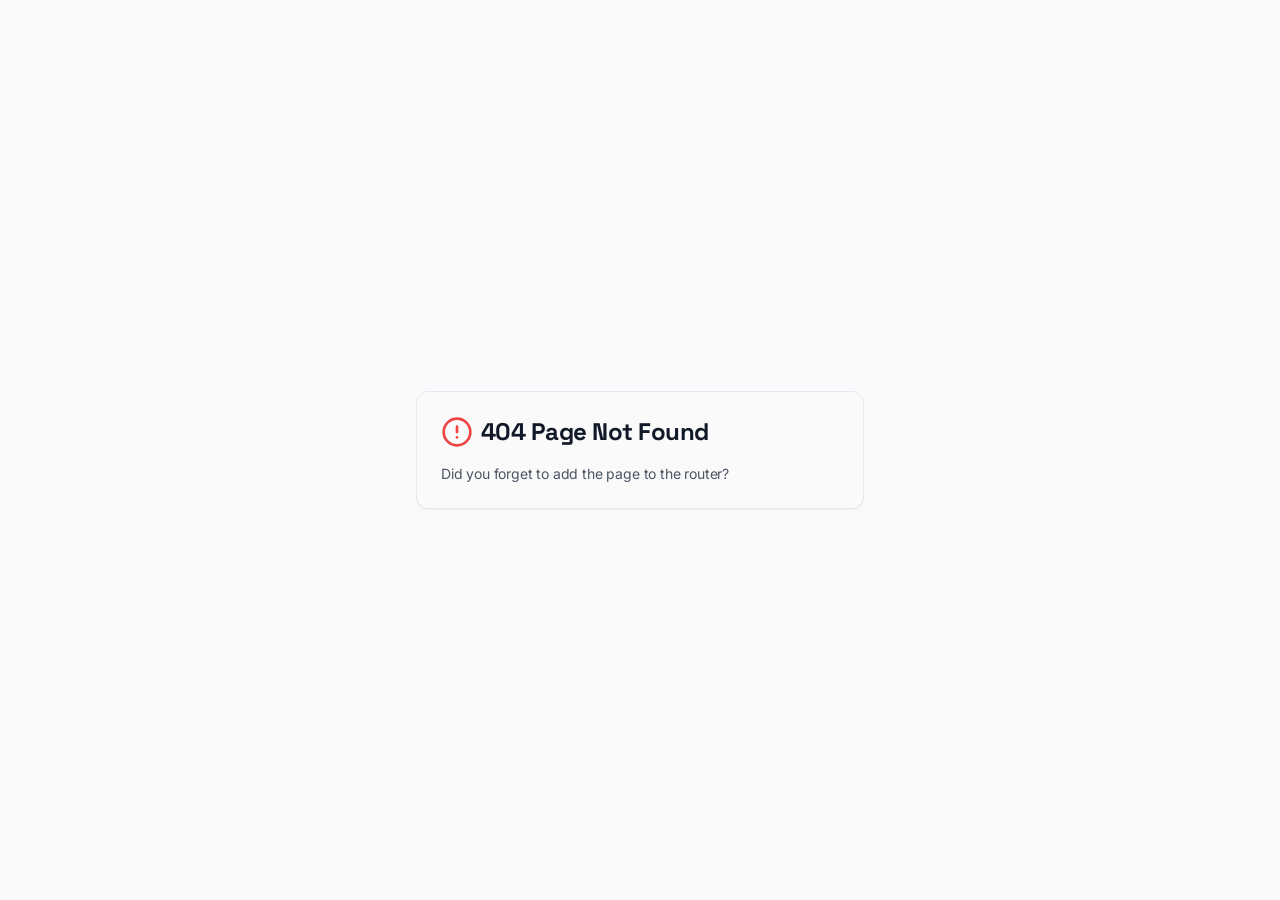
<file: docs/index.html>
<!DOCTYPE html>
<html lang="en">
  <head>
    <meta charset="UTF-8" />
    <meta name="viewport" content="width=device-width, initial-scale=1.0, maximum-scale=1" />
    <title>Professional Portfolio | Student & Developer</title>
    <meta name="description" content="Explore my professional portfolio showcasing projects, experience, and objectives. Discover my work in software development and design." />
    <meta property="og:title" content="Professional Portfolio" />
    <meta property="og:description" content="Professional and student portfolio showcasing projects, skills, and career objectives" />
    <meta property="og:type" content="website" />
    <link rel="icon" type="image/png" href="/client/favicon.png" />
    <link rel="preconnect" href="https://fonts.googleapis.com">
    <link rel="preconnect" href="https://fonts.gstatic.com" crossorigin>
    <link href="https://fonts.googleapis.com/css2?family=Architects+Daughter&family=DM+Sans:ital,opsz,wght@0,9..40,100..1000;1,9..40,100..1000&family=Fira+Code:wght@300..700&family=Geist+Mono:wght@100..900&family=Geist:wght@100..900&family=IBM+Plex+Mono:ital,wght@0,100;0,200;0,300;0,400;0,500;0,600;0,700;1,100;1,200;1,300;1,400;1,500;1,600;1,700&family=IBM+Plex+Sans:ital,wght@0,100..700;1,100..700&family=Inter:ital,opsz,wght@0,14..32,100..900;1,14..32,100..900&family=JetBrains+Mono:ital,wght@0,100..800;1,100..800&family=Libre+Baskerville:ital,wght@0,400;0,700;1,400&family=Lora:ital,wght@0,400..700;1,400..700&family=Merriweather:ital,opsz,wght@0,18..144,300..900;1,18..144,300..900&family=Montserrat:ital,wght@0,100..900;1,100..900&family=Open+Sans:ital,wght@0,300..800;1,300..800&family=Outfit:wght@100..900&family=Oxanium:wght@200..800&family=Playfair+Display:ital,wght@0,400..900;1,400..900&family=Plus+Jakarta+Sans:ital,wght@0,200..800;1,200..800&family=Poppins:ital,wght@0,100;0,200;0,300;0,400;0,500;0,600;0,700;0,800;0,900;1,100;1,200;1,300;1,400;1,500;1,600;1,700;1,800;1,900&family=Roboto+Mono:ital,wght@0,100..700;1,100..700&family=Roboto:ital,wght@0,100..900;1,100..900&family=Source+Code+Pro:ital,wght@0,200..900;1,200..900&family=Source+Serif+4:ital,opsz,wght@0,8..60,200..900;1,8..60,200..900&family=Space+Grotesk:wght@300..700&family=Space+Mono:ital,wght@0,400;0,700;1,400;1,700&display=swap" rel="stylesheet">
    <script type="module" crossorigin src="./assets/index-Dyj0E7Bg.js"></script>
    <link rel="stylesheet" crossorigin href="./assets/index-DvQio8ID.css">
  </head>
  <body>
    <div id="root"></div>
  </body>
</html>
</file>
<file: docs/assets/index-DvQio8ID.css>
*,:before,:after{--tw-border-spacing-x: 0;--tw-border-spacing-y: 0;--tw-translate-x: 0;--tw-translate-y: 0;--tw-rotate: 0;--tw-skew-x: 0;--tw-skew-y: 0;--tw-scale-x: 1;--tw-scale-y: 1;--tw-pan-x: ;--tw-pan-y: ;--tw-pinch-zoom: ;--tw-scroll-snap-strictness: proximity;--tw-gradient-from-position: ;--tw-gradient-via-position: ;--tw-gradient-to-position: ;--tw-ordinal: ;--tw-slashed-zero: ;--tw-numeric-figure: ;--tw-numeric-spacing: ;--tw-numeric-fraction: ;--tw-ring-inset: ;--tw-ring-offset-width: 0px;--tw-ring-offset-color: #fff;--tw-ring-color: rgb(59 130 246 / .5);--tw-ring-offset-shadow: 0 0 #0000;--tw-ring-shadow: 0 0 #0000;--tw-shadow: 0 0 #0000;--tw-shadow-colored: 0 0 #0000;--tw-blur: ;--tw-brightness: ;--tw-contrast: ;--tw-grayscale: ;--tw-hue-rotate: ;--tw-invert: ;--tw-saturate: ;--tw-sepia: ;--tw-drop-shadow: ;--tw-backdrop-blur: ;--tw-backdrop-brightness: ;--tw-backdrop-contrast: ;--tw-backdrop-grayscale: ;--tw-backdrop-hue-rotate: ;--tw-backdrop-invert: ;--tw-backdrop-opacity: ;--tw-backdrop-saturate: ;--tw-backdrop-sepia: ;--tw-contain-size: ;--tw-contain-layout: ;--tw-contain-paint: ;--tw-contain-style: }::backdrop{--tw-border-spacing-x: 0;--tw-border-spacing-y: 0;--tw-translate-x: 0;--tw-translate-y: 0;--tw-rotate: 0;--tw-skew-x: 0;--tw-skew-y: 0;--tw-scale-x: 1;--tw-scale-y: 1;--tw-pan-x: ;--tw-pan-y: ;--tw-pinch-zoom: ;--tw-scroll-snap-strictness: proximity;--tw-gradient-from-position: ;--tw-gradient-via-position: ;--tw-gradient-to-position: ;--tw-ordinal: ;--tw-slashed-zero: ;--tw-numeric-figure: ;--tw-numeric-spacing: ;--tw-numeric-fraction: ;--tw-ring-inset: ;--tw-ring-offset-width: 0px;--tw-ring-offset-color: #fff;--tw-ring-color: rgb(59 130 246 / .5);--tw-ring-offset-shadow: 0 0 #0000;--tw-ring-shadow: 0 0 #0000;--tw-shadow: 0 0 #0000;--tw-shadow-colored: 0 0 #0000;--tw-blur: ;--tw-brightness: ;--tw-contrast: ;--tw-grayscale: ;--tw-hue-rotate: ;--tw-invert: ;--tw-saturate: ;--tw-sepia: ;--tw-drop-shadow: ;--tw-backdrop-blur: ;--tw-backdrop-brightness: ;--tw-backdrop-contrast: ;--tw-backdrop-grayscale: ;--tw-backdrop-hue-rotate: ;--tw-backdrop-invert: ;--tw-backdrop-opacity: ;--tw-backdrop-saturate: ;--tw-backdrop-sepia: ;--tw-contain-size: ;--tw-contain-layout: ;--tw-contain-paint: ;--tw-contain-style: }*,:before,:after{box-sizing:border-box;border-width:0;border-style:solid;border-color:#e5e7eb}:before,:after{--tw-content: ""}html,:host{line-height:1.5;-webkit-text-size-adjust:100%;-moz-tab-size:4;-o-tab-size:4;tab-size:4;font-family:var(--font-sans);font-feature-settings:normal;font-variation-settings:normal;-webkit-tap-highlight-color:transparent}body{margin:0;line-height:inherit}hr{height:0;color:inherit;border-top-width:1px}abbr:where([title]){-webkit-text-decoration:underline dotted;text-decoration:underline dotted}h1,h2,h3,h4,h5,h6{font-size:inherit;font-weight:inherit}a{color:inherit;text-decoration:inherit}b,strong{font-weight:bolder}code,kbd,samp,pre{font-family:var(--font-mono);font-feature-settings:normal;font-variation-settings:normal;font-size:1em}small{font-size:80%}sub,sup{font-size:75%;line-height:0;position:relative;vertical-align:baseline}sub{bottom:-.25em}sup{top:-.5em}table{text-indent:0;border-color:inherit;border-collapse:collapse}button,input,optgroup,select,textarea{font-family:inherit;font-feature-settings:inherit;font-variation-settings:inherit;font-size:100%;font-weight:inherit;line-height:inherit;letter-spacing:inherit;color:inherit;margin:0;padding:0}button,select{text-transform:none}button,input:where([type=button]),input:where([type=reset]),input:where([type=submit]){-webkit-appearance:button;background-color:transparent;background-image:none}:-moz-focusring{outline:auto}:-moz-ui-invalid{box-shadow:none}progress{vertical-align:baseline}::-webkit-inner-spin-button,::-webkit-outer-spin-button{height:auto}[type=search]{-webkit-appearance:textfield;outline-offset:-2px}::-webkit-search-decoration{-webkit-appearance:none}::-webkit-file-upload-button{-webkit-appearance:button;font:inherit}summary{display:list-item}blockquote,dl,dd,h1,h2,h3,h4,h5,h6,hr,figure,p,pre{margin:0}fieldset{margin:0;padding:0}legend{padding:0}ol,ul,menu{list-style:none;margin:0;padding:0}dialog{padding:0}textarea{resize:vertical}input::-moz-placeholder,textarea::-moz-placeholder{opacity:1;color:#9ca3af}input::placeholder,textarea::placeholder{opacity:1;color:#9ca3af}button,[role=button]{cursor:pointer}:disabled{cursor:default}img,svg,video,canvas,audio,iframe,embed,object{display:block;vertical-align:middle}img,video{max-width:100%;height:auto}[hidden]:where(:not([hidden=until-found])){display:none}*{--tw-border-opacity: 1;border-color:hsl(var(--border) / var(--tw-border-opacity, 1))}body{--tw-bg-opacity: 1;background-color:hsl(var(--background) / var(--tw-bg-opacity, 1));font-family:var(--font-sans);--tw-text-opacity: 1;color:hsl(var(--foreground) / var(--tw-text-opacity, 1));-webkit-font-smoothing:antialiased;-moz-osx-font-smoothing:grayscale;letter-spacing:var(--tracking-normal)}h1,h2,h3,h4,h5,h6{font-family:var(--font-display);letter-spacing:var(--tracking-tight)}.prose{color:var(--tw-prose-body);max-width:65ch}.prose :where(p):not(:where([class~=not-prose],[class~=not-prose] *)){margin-top:1.25em;margin-bottom:1.25em}.prose :where([class~=lead]):not(:where([class~=not-prose],[class~=not-prose] *)){color:var(--tw-prose-lead);font-size:1.25em;line-height:1.6;margin-top:1.2em;margin-bottom:1.2em}.prose :where(a):not(:where([class~=not-prose],[class~=not-prose] *)){color:var(--tw-prose-links);text-decoration:underline;font-weight:500}.prose :where(strong):not(:where([class~=not-prose],[class~=not-prose] *)){color:var(--tw-prose-bold);font-weight:600}.prose :where(a strong):not(:where([class~=not-prose],[class~=not-prose] *)){color:inherit}.prose :where(blockquote strong):not(:where([class~=not-prose],[class~=not-prose] *)){color:inherit}.prose :where(thead th strong):not(:where([class~=not-prose],[class~=not-prose] *)){color:inherit}.prose :where(ol):not(:where([class~=not-prose],[class~=not-prose] *)){list-style-type:decimal;margin-top:1.25em;margin-bottom:1.25em;padding-inline-start:1.625em}.prose :where(ol[type=A]):not(:where([class~=not-prose],[class~=not-prose] *)){list-style-type:upper-alpha}.prose :where(ol[type=a]):not(:where([class~=not-prose],[class~=not-prose] *)){list-style-type:lower-alpha}.prose :where(ol[type=A s]):not(:where([class~=not-prose],[class~=not-prose] *)){list-style-type:upper-alpha}.prose :where(ol[type=a s]):not(:where([class~=not-prose],[class~=not-prose] *)){list-style-type:lower-alpha}.prose :where(ol[type=I]):not(:where([class~=not-prose],[class~=not-prose] *)){list-style-type:upper-roman}.prose :where(ol[type=i]):not(:where([class~=not-prose],[class~=not-prose] *)){list-style-type:lower-roman}.prose :where(ol[type=I s]):not(:where([class~=not-prose],[class~=not-prose] *)){list-style-type:upper-roman}.prose :where(ol[type=i s]):not(:where([class~=not-prose],[class~=not-prose] *)){list-style-type:lower-roman}.prose :where(ol[type="1"]):not(:where([class~=not-prose],[class~=not-prose] *)){list-style-type:decimal}.prose :where(ul):not(:where([class~=not-prose],[class~=not-prose] *)){list-style-type:disc;margin-top:1.25em;margin-bottom:1.25em;padding-inline-start:1.625em}.prose :where(ol>li):not(:where([class~=not-prose],[class~=not-prose] *))::marker{font-weight:400;color:var(--tw-prose-counters)}.prose :where(ul>li):not(:where([class~=not-prose],[class~=not-prose] *))::marker{color:var(--tw-prose-bullets)}.prose :where(dt):not(:where([class~=not-prose],[class~=not-prose] *)){color:var(--tw-prose-headings);font-weight:600;margin-top:1.25em}.prose :where(hr):not(:where([class~=not-prose],[class~=not-prose] *)){border-color:var(--tw-prose-hr);border-top-width:1px;margin-top:3em;margin-bottom:3em}.prose :where(blockquote):not(:where([class~=not-prose],[class~=not-prose] *)){font-weight:500;font-style:italic;color:var(--tw-prose-quotes);border-inline-start-width:.25rem;border-inline-start-color:var(--tw-prose-quote-borders);quotes:"“""”""‘""’";margin-top:1.6em;margin-bottom:1.6em;padding-inline-start:1em}.prose :where(blockquote p:first-of-type):not(:where([class~=not-prose],[class~=not-prose] *)):before{content:open-quote}.prose :where(blockquote p:last-of-type):not(:where([class~=not-prose],[class~=not-prose] *)):after{content:close-quote}.prose :where(h1):not(:where([class~=not-prose],[class~=not-prose] *)){color:var(--tw-prose-headings);font-weight:800;font-size:2.25em;margin-top:0;margin-bottom:.8888889em;line-height:1.1111111}.prose :where(h1 strong):not(:where([class~=not-prose],[class~=not-prose] *)){font-weight:900;color:inherit}.prose :where(h2):not(:where([class~=not-prose],[class~=not-prose] *)){color:var(--tw-prose-headings);font-weight:700;font-size:1.5em;margin-top:2em;margin-bottom:1em;line-height:1.3333333}.prose :where(h2 strong):not(:where([class~=not-prose],[class~=not-prose] *)){font-weight:800;color:inherit}.prose :where(h3):not(:where([class~=not-prose],[class~=not-prose] *)){color:var(--tw-prose-headings);font-weight:600;font-size:1.25em;margin-top:1.6em;margin-bottom:.6em;line-height:1.6}.prose :where(h3 strong):not(:where([class~=not-prose],[class~=not-prose] *)){font-weight:700;color:inherit}.prose :where(h4):not(:where([class~=not-prose],[class~=not-prose] *)){color:var(--tw-prose-headings);font-weight:600;margin-top:1.5em;margin-bottom:.5em;line-height:1.5}.prose :where(h4 strong):not(:where([class~=not-prose],[class~=not-prose] *)){font-weight:700;color:inherit}.prose :where(img):not(:where([class~=not-prose],[class~=not-prose] *)){margin-top:2em;margin-bottom:2em}.prose :where(picture):not(:where([class~=not-prose],[class~=not-prose] *)){display:block;margin-top:2em;margin-bottom:2em}.prose :where(video):not(:where([class~=not-prose],[class~=not-prose] *)){margin-top:2em;margin-bottom:2em}.prose :where(kbd):not(:where([class~=not-prose],[class~=not-prose] *)){font-weight:500;font-family:inherit;color:var(--tw-prose-kbd);box-shadow:0 0 0 1px rgb(var(--tw-prose-kbd-shadows) / 10%),0 3px rgb(var(--tw-prose-kbd-shadows) / 10%);font-size:.875em;border-radius:.3125rem;padding-top:.1875em;padding-inline-end:.375em;padding-bottom:.1875em;padding-inline-start:.375em}.prose :where(code):not(:where([class~=not-prose],[class~=not-prose] *)){color:var(--tw-prose-code);font-weight:600;font-size:.875em}.prose :where(code):not(:where([class~=not-prose],[class~=not-prose] *)):before{content:"`"}.prose :where(code):not(:where([class~=not-prose],[class~=not-prose] *)):after{content:"`"}.prose :where(a code):not(:where([class~=not-prose],[class~=not-prose] *)){color:inherit}.prose :where(h1 code):not(:where([class~=not-prose],[class~=not-prose] *)){color:inherit}.prose :where(h2 code):not(:where([class~=not-prose],[class~=not-prose] *)){color:inherit;font-size:.875em}.prose :where(h3 code):not(:where([class~=not-prose],[class~=not-prose] *)){color:inherit;font-size:.9em}.prose :where(h4 code):not(:where([class~=not-prose],[class~=not-prose] *)){color:inherit}.prose :where(blockquote code):not(:where([class~=not-prose],[class~=not-prose] *)){color:inherit}.prose :where(thead th code):not(:where([class~=not-prose],[class~=not-prose] *)){color:inherit}.prose :where(pre):not(:where([class~=not-prose],[class~=not-prose] *)){color:var(--tw-prose-pre-code);background-color:var(--tw-prose-pre-bg);overflow-x:auto;font-weight:400;font-size:.875em;line-height:1.7142857;margin-top:1.7142857em;margin-bottom:1.7142857em;border-radius:.375rem;padding-top:.8571429em;padding-inline-end:1.1428571em;padding-bottom:.8571429em;padding-inline-start:1.1428571em}.prose :where(pre code):not(:where([class~=not-prose],[class~=not-prose] *)){background-color:transparent;border-width:0;border-radius:0;padding:0;font-weight:inherit;color:inherit;font-size:inherit;font-family:inherit;line-height:inherit}.prose :where(pre code):not(:where([class~=not-prose],[class~=not-prose] *)):before{content:none}.prose :where(pre code):not(:where([class~=not-prose],[class~=not-prose] *)):after{content:none}.prose :where(table):not(:where([class~=not-prose],[class~=not-prose] *)){width:100%;table-layout:auto;margin-top:2em;margin-bottom:2em;font-size:.875em;line-height:1.7142857}.prose :where(thead):not(:where([class~=not-prose],[class~=not-prose] *)){border-bottom-width:1px;border-bottom-color:var(--tw-prose-th-borders)}.prose :where(thead th):not(:where([class~=not-prose],[class~=not-prose] *)){color:var(--tw-prose-headings);font-weight:600;vertical-align:bottom;padding-inline-end:.5714286em;padding-bottom:.5714286em;padding-inline-start:.5714286em}.prose :where(tbody tr):not(:where([class~=not-prose],[class~=not-prose] *)){border-bottom-width:1px;border-bottom-color:var(--tw-prose-td-borders)}.prose :where(tbody tr:last-child):not(:where([class~=not-prose],[class~=not-prose] *)){border-bottom-width:0}.prose :where(tbody td):not(:where([class~=not-prose],[class~=not-prose] *)){vertical-align:baseline}.prose :where(tfoot):not(:where([class~=not-prose],[class~=not-prose] *)){border-top-width:1px;border-top-color:var(--tw-prose-th-borders)}.prose :where(tfoot td):not(:where([class~=not-prose],[class~=not-prose] *)){vertical-align:top}.prose :where(th,td):not(:where([class~=not-prose],[class~=not-prose] *)){text-align:start}.prose :where(figure>*):not(:where([class~=not-prose],[class~=not-prose] *)){margin-top:0;margin-bottom:0}.prose :where(figcaption):not(:where([class~=not-prose],[class~=not-prose] *)){color:var(--tw-prose-captions);font-size:.875em;line-height:1.4285714;margin-top:.8571429em}.prose{--tw-prose-body: #374151;--tw-prose-headings: #111827;--tw-prose-lead: #4b5563;--tw-prose-links: #111827;--tw-prose-bold: #111827;--tw-prose-counters: #6b7280;--tw-prose-bullets: #d1d5db;--tw-prose-hr: #e5e7eb;--tw-prose-quotes: #111827;--tw-prose-quote-borders: #e5e7eb;--tw-prose-captions: #6b7280;--tw-prose-kbd: #111827;--tw-prose-kbd-shadows: 17 24 39;--tw-prose-code: #111827;--tw-prose-pre-code: #e5e7eb;--tw-prose-pre-bg: #1f2937;--tw-prose-th-borders: #d1d5db;--tw-prose-td-borders: #e5e7eb;--tw-prose-invert-body: #d1d5db;--tw-prose-invert-headings: #fff;--tw-prose-invert-lead: #9ca3af;--tw-prose-invert-links: #fff;--tw-prose-invert-bold: #fff;--tw-prose-invert-counters: #9ca3af;--tw-prose-invert-bullets: #4b5563;--tw-prose-invert-hr: #374151;--tw-prose-invert-quotes: #f3f4f6;--tw-prose-invert-quote-borders: #374151;--tw-prose-invert-captions: #9ca3af;--tw-prose-invert-kbd: #fff;--tw-prose-invert-kbd-shadows: 255 255 255;--tw-prose-invert-code: #fff;--tw-prose-invert-pre-code: #d1d5db;--tw-prose-invert-pre-bg: rgb(0 0 0 / 50%);--tw-prose-invert-th-borders: #4b5563;--tw-prose-invert-td-borders: #374151;font-size:1rem;line-height:1.75}.prose :where(picture>img):not(:where([class~=not-prose],[class~=not-prose] *)){margin-top:0;margin-bottom:0}.prose :where(li):not(:where([class~=not-prose],[class~=not-prose] *)){margin-top:.5em;margin-bottom:.5em}.prose :where(ol>li):not(:where([class~=not-prose],[class~=not-prose] *)){padding-inline-start:.375em}.prose :where(ul>li):not(:where([class~=not-prose],[class~=not-prose] *)){padding-inline-start:.375em}.prose :where(.prose>ul>li p):not(:where([class~=not-prose],[class~=not-prose] *)){margin-top:.75em;margin-bottom:.75em}.prose :where(.prose>ul>li>p:first-child):not(:where([class~=not-prose],[class~=not-prose] *)){margin-top:1.25em}.prose :where(.prose>ul>li>p:last-child):not(:where([class~=not-prose],[class~=not-prose] *)){margin-bottom:1.25em}.prose :where(.prose>ol>li>p:first-child):not(:where([class~=not-prose],[class~=not-prose] *)){margin-top:1.25em}.prose :where(.prose>ol>li>p:last-child):not(:where([class~=not-prose],[class~=not-prose] *)){margin-bottom:1.25em}.prose :where(ul ul,ul ol,ol ul,ol ol):not(:where([class~=not-prose],[class~=not-prose] *)){margin-top:.75em;margin-bottom:.75em}.prose :where(dl):not(:where([class~=not-prose],[class~=not-prose] *)){margin-top:1.25em;margin-bottom:1.25em}.prose :where(dd):not(:where([class~=not-prose],[class~=not-prose] *)){margin-top:.5em;padding-inline-start:1.625em}.prose :where(hr+*):not(:where([class~=not-prose],[class~=not-prose] *)){margin-top:0}.prose :where(h2+*):not(:where([class~=not-prose],[class~=not-prose] *)){margin-top:0}.prose :where(h3+*):not(:where([class~=not-prose],[class~=not-prose] *)){margin-top:0}.prose :where(h4+*):not(:where([class~=not-prose],[class~=not-prose] *)){margin-top:0}.prose :where(thead th:first-child):not(:where([class~=not-prose],[class~=not-prose] *)){padding-inline-start:0}.prose :where(thead th:last-child):not(:where([class~=not-prose],[class~=not-prose] *)){padding-inline-end:0}.prose :where(tbody td,tfoot td):not(:where([class~=not-prose],[class~=not-prose] *)){padding-top:.5714286em;padding-inline-end:.5714286em;padding-bottom:.5714286em;padding-inline-start:.5714286em}.prose :where(tbody td:first-child,tfoot td:first-child):not(:where([class~=not-prose],[class~=not-prose] *)){padding-inline-start:0}.prose :where(tbody td:last-child,tfoot td:last-child):not(:where([class~=not-prose],[class~=not-prose] *)){padding-inline-end:0}.prose :where(figure):not(:where([class~=not-prose],[class~=not-prose] *)){margin-top:2em;margin-bottom:2em}.prose :where(.prose>:first-child):not(:where([class~=not-prose],[class~=not-prose] *)){margin-top:0}.prose :where(.prose>:last-child):not(:where([class~=not-prose],[class~=not-prose] *)){margin-bottom:0}.sr-only{position:absolute;width:1px;height:1px;padding:0;margin:-1px;overflow:hidden;clip:rect(0,0,0,0);white-space:nowrap;border-width:0}.pointer-events-none{pointer-events:none}.pointer-events-auto{pointer-events:auto}.visible{visibility:visible}.invisible{visibility:hidden}.fixed{position:fixed}.absolute{position:absolute}.relative{position:relative}.inset-0{top:0;right:0;bottom:0;left:0}.inset-x-0{left:0;right:0}.inset-y-0{top:0;bottom:0}.-bottom-12{bottom:-3rem}.-left-12{left:-3rem}.-right-12{right:-3rem}.-top-12{top:-3rem}.bottom-0{bottom:0}.left-0{left:0}.left-1{left:.25rem}.left-1\/2{left:50%}.left-2{left:.5rem}.left-\[50\%\]{left:50%}.right-0{right:0}.right-1{right:.25rem}.right-2{right:.5rem}.right-3{right:.75rem}.right-4{right:1rem}.top-0{top:0}.top-1\.5{top:.375rem}.top-1\/2{top:50%}.top-2{top:.5rem}.top-3\.5{top:.875rem}.top-4{top:1rem}.top-\[1px\]{top:1px}.top-\[50\%\]{top:50%}.top-\[60\%\]{top:60%}.top-full{top:100%}.z-10{z-index:10}.z-20{z-index:20}.z-50{z-index:50}.z-\[100\]{z-index:100}.z-\[1\]{z-index:1}.-mx-1{margin-left:-.25rem;margin-right:-.25rem}.mx-2{margin-left:.5rem;margin-right:.5rem}.mx-3\.5{margin-left:.875rem;margin-right:.875rem}.mx-4{margin-left:1rem;margin-right:1rem}.mx-auto{margin-left:auto;margin-right:auto}.my-0\.5{margin-top:.125rem;margin-bottom:.125rem}.my-1{margin-top:.25rem;margin-bottom:.25rem}.-ml-4{margin-left:-1rem}.-mt-4{margin-top:-1rem}.mb-1{margin-bottom:.25rem}.mb-12{margin-bottom:3rem}.mb-2{margin-bottom:.5rem}.mb-3{margin-bottom:.75rem}.mb-4{margin-bottom:1rem}.mb-6{margin-bottom:1.5rem}.mb-8{margin-bottom:2rem}.ml-1{margin-left:.25rem}.ml-auto{margin-left:auto}.mr-2{margin-right:.5rem}.mt-0\.5{margin-top:.125rem}.mt-1{margin-top:.25rem}.mt-1\.5{margin-top:.375rem}.mt-2{margin-top:.5rem}.mt-24{margin-top:6rem}.mt-3{margin-top:.75rem}.mt-4{margin-top:1rem}.mt-auto{margin-top:auto}.block{display:block}.inline-block{display:inline-block}.flex{display:flex}.inline-flex{display:inline-flex}.table{display:table}.grid{display:grid}.hidden{display:none}.aspect-square{aspect-ratio:1 / 1}.aspect-video{aspect-ratio:16 / 9}.size-4{width:1rem;height:1rem}.h-1\.5{height:.375rem}.h-10{height:2.5rem}.h-11{height:2.75rem}.h-12{height:3rem}.h-16{height:4rem}.h-2{height:.5rem}.h-2\.5{height:.625rem}.h-24{height:6rem}.h-3{height:.75rem}.h-3\.5{height:.875rem}.h-4{height:1rem}.h-5{height:1.25rem}.h-6{height:1.5rem}.h-7{height:1.75rem}.h-8{height:2rem}.h-9{height:2.25rem}.h-\[1px\]{height:1px}.h-\[var\(--radix-navigation-menu-viewport-height\)\]{height:var(--radix-navigation-menu-viewport-height)}.h-\[var\(--radix-select-trigger-height\)\]{height:var(--radix-select-trigger-height)}.h-auto{height:auto}.h-full{height:100%}.h-px{height:1px}.h-svh{height:100svh}.max-h-\[--radix-context-menu-content-available-height\]{max-height:var(--radix-context-menu-content-available-height)}.max-h-\[--radix-select-content-available-height\]{max-height:var(--radix-select-content-available-height)}.max-h-\[300px\]{max-height:300px}.max-h-\[var\(--radix-dropdown-menu-content-available-height\)\]{max-height:var(--radix-dropdown-menu-content-available-height)}.max-h-screen{max-height:100vh}.min-h-0{min-height:0px}.min-h-10{min-height:2.5rem}.min-h-8{min-height:2rem}.min-h-9{min-height:2.25rem}.min-h-\[80px\]{min-height:80px}.min-h-screen{min-height:100vh}.min-h-svh{min-height:100svh}.w-0{width:0px}.w-1{width:.25rem}.w-10{width:2.5rem}.w-11{width:2.75rem}.w-12{width:3rem}.w-2{width:.5rem}.w-2\.5{width:.625rem}.w-24{width:6rem}.w-3{width:.75rem}.w-3\.5{width:.875rem}.w-3\/4{width:75%}.w-4{width:1rem}.w-5{width:1.25rem}.w-6{width:1.5rem}.w-64{width:16rem}.w-7{width:1.75rem}.w-72{width:18rem}.w-8{width:2rem}.w-9{width:2.25rem}.w-\[100px\]{width:100px}.w-\[1px\]{width:1px}.w-\[var\(--sidebar-width\)\]{width:var(--sidebar-width)}.w-auto{width:auto}.w-full{width:100%}.w-max{width:-moz-max-content;width:max-content}.w-px{width:1px}.min-w-0{min-width:0px}.min-w-10{min-width:2.5rem}.min-w-11{min-width:2.75rem}.min-w-5{min-width:1.25rem}.min-w-9{min-width:2.25rem}.min-w-\[12rem\]{min-width:12rem}.min-w-\[8rem\]{min-width:8rem}.min-w-\[var\(--radix-select-trigger-width\)\]{min-width:var(--radix-select-trigger-width)}.max-w-2xl{max-width:42rem}.max-w-4xl{max-width:56rem}.max-w-6xl{max-width:72rem}.max-w-7xl{max-width:80rem}.max-w-\[var\(--skeleton-width\)\]{max-width:var(--skeleton-width)}.max-w-lg{max-width:32rem}.max-w-max{max-width:-moz-max-content;max-width:max-content}.max-w-md{max-width:28rem}.max-w-none{max-width:none}.flex-1{flex:1 1 0%}.flex-shrink-0,.shrink-0{flex-shrink:0}.grow{flex-grow:1}.grow-0{flex-grow:0}.basis-full{flex-basis:100%}.caption-bottom{caption-side:bottom}.border-collapse{border-collapse:collapse}.origin-\[--radix-context-menu-content-transform-origin\]{transform-origin:var(--radix-context-menu-content-transform-origin)}.origin-\[--radix-dropdown-menu-content-transform-origin\]{transform-origin:var(--radix-dropdown-menu-content-transform-origin)}.origin-\[--radix-hover-card-content-transform-origin\]{transform-origin:var(--radix-hover-card-content-transform-origin)}.origin-\[--radix-menubar-content-transform-origin\]{transform-origin:var(--radix-menubar-content-transform-origin)}.origin-\[--radix-popover-content-transform-origin\]{transform-origin:var(--radix-popover-content-transform-origin)}.origin-\[--radix-select-content-transform-origin\]{transform-origin:var(--radix-select-content-transform-origin)}.origin-\[--radix-tooltip-content-transform-origin\]{transform-origin:var(--radix-tooltip-content-transform-origin)}.-translate-x-1\/2{--tw-translate-x: -50%;transform:translate(var(--tw-translate-x),var(--tw-translate-y)) rotate(var(--tw-rotate)) skew(var(--tw-skew-x)) skewY(var(--tw-skew-y)) scaleX(var(--tw-scale-x)) scaleY(var(--tw-scale-y))}.-translate-x-px{--tw-translate-x: -1px;transform:translate(var(--tw-translate-x),var(--tw-translate-y)) rotate(var(--tw-rotate)) skew(var(--tw-skew-x)) skewY(var(--tw-skew-y)) scaleX(var(--tw-scale-x)) scaleY(var(--tw-scale-y))}.-translate-y-1\/2{--tw-translate-y: -50%;transform:translate(var(--tw-translate-x),var(--tw-translate-y)) rotate(var(--tw-rotate)) skew(var(--tw-skew-x)) skewY(var(--tw-skew-y)) scaleX(var(--tw-scale-x)) scaleY(var(--tw-scale-y))}.translate-x-\[-50\%\]{--tw-translate-x: -50%;transform:translate(var(--tw-translate-x),var(--tw-translate-y)) rotate(var(--tw-rotate)) skew(var(--tw-skew-x)) skewY(var(--tw-skew-y)) scaleX(var(--tw-scale-x)) scaleY(var(--tw-scale-y))}.translate-x-px{--tw-translate-x: 1px;transform:translate(var(--tw-translate-x),var(--tw-translate-y)) rotate(var(--tw-rotate)) skew(var(--tw-skew-x)) skewY(var(--tw-skew-y)) scaleX(var(--tw-scale-x)) scaleY(var(--tw-scale-y))}.translate-y-\[-50\%\]{--tw-translate-y: -50%;transform:translate(var(--tw-translate-x),var(--tw-translate-y)) rotate(var(--tw-rotate)) skew(var(--tw-skew-x)) skewY(var(--tw-skew-y)) scaleX(var(--tw-scale-x)) scaleY(var(--tw-scale-y))}.rotate-45{--tw-rotate: 45deg;transform:translate(var(--tw-translate-x),var(--tw-translate-y)) rotate(var(--tw-rotate)) skew(var(--tw-skew-x)) skewY(var(--tw-skew-y)) scaleX(var(--tw-scale-x)) scaleY(var(--tw-scale-y))}.rotate-90{--tw-rotate: 90deg;transform:translate(var(--tw-translate-x),var(--tw-translate-y)) rotate(var(--tw-rotate)) skew(var(--tw-skew-x)) skewY(var(--tw-skew-y)) scaleX(var(--tw-scale-x)) scaleY(var(--tw-scale-y))}.transform{transform:translate(var(--tw-translate-x),var(--tw-translate-y)) rotate(var(--tw-rotate)) skew(var(--tw-skew-x)) skewY(var(--tw-skew-y)) scaleX(var(--tw-scale-x)) scaleY(var(--tw-scale-y))}@keyframes pulse{50%{opacity:.5}}.animate-pulse{animation:pulse 2s cubic-bezier(.4,0,.6,1) infinite}.cursor-default{cursor:default}.cursor-pointer{cursor:pointer}.touch-none{touch-action:none}.select-none{-webkit-user-select:none;-moz-user-select:none;user-select:none}.list-none{list-style-type:none}.grid-cols-1{grid-template-columns:repeat(1,minmax(0,1fr))}.flex-row{flex-direction:row}.flex-col{flex-direction:column}.flex-col-reverse{flex-direction:column-reverse}.flex-wrap{flex-wrap:wrap}.items-start{align-items:flex-start}.items-end{align-items:flex-end}.items-center{align-items:center}.items-stretch{align-items:stretch}.justify-center{justify-content:center}.justify-between{justify-content:space-between}.gap-1{gap:.25rem}.gap-1\.5{gap:.375rem}.gap-12{gap:3rem}.gap-2{gap:.5rem}.gap-3{gap:.75rem}.gap-4{gap:1rem}.gap-6{gap:1.5rem}.gap-8{gap:2rem}.space-x-1>:not([hidden])~:not([hidden]){--tw-space-x-reverse: 0;margin-right:calc(.25rem * var(--tw-space-x-reverse));margin-left:calc(.25rem * calc(1 - var(--tw-space-x-reverse)))}.space-x-4>:not([hidden])~:not([hidden]){--tw-space-x-reverse: 0;margin-right:calc(1rem * var(--tw-space-x-reverse));margin-left:calc(1rem * calc(1 - var(--tw-space-x-reverse)))}.space-y-1>:not([hidden])~:not([hidden]){--tw-space-y-reverse: 0;margin-top:calc(.25rem * calc(1 - var(--tw-space-y-reverse)));margin-bottom:calc(.25rem * var(--tw-space-y-reverse))}.space-y-1\.5>:not([hidden])~:not([hidden]){--tw-space-y-reverse: 0;margin-top:calc(.375rem * calc(1 - var(--tw-space-y-reverse)));margin-bottom:calc(.375rem * var(--tw-space-y-reverse))}.space-y-2>:not([hidden])~:not([hidden]){--tw-space-y-reverse: 0;margin-top:calc(.5rem * calc(1 - var(--tw-space-y-reverse)));margin-bottom:calc(.5rem * var(--tw-space-y-reverse))}.space-y-3>:not([hidden])~:not([hidden]){--tw-space-y-reverse: 0;margin-top:calc(.75rem * calc(1 - var(--tw-space-y-reverse)));margin-bottom:calc(.75rem * var(--tw-space-y-reverse))}.space-y-4>:not([hidden])~:not([hidden]){--tw-space-y-reverse: 0;margin-top:calc(1rem * calc(1 - var(--tw-space-y-reverse)));margin-bottom:calc(1rem * var(--tw-space-y-reverse))}.space-y-6>:not([hidden])~:not([hidden]){--tw-space-y-reverse: 0;margin-top:calc(1.5rem * calc(1 - var(--tw-space-y-reverse)));margin-bottom:calc(1.5rem * var(--tw-space-y-reverse))}.space-y-8>:not([hidden])~:not([hidden]){--tw-space-y-reverse: 0;margin-top:calc(2rem * calc(1 - var(--tw-space-y-reverse)));margin-bottom:calc(2rem * var(--tw-space-y-reverse))}.overflow-auto{overflow:auto}.overflow-hidden{overflow:hidden}.overflow-y-auto{overflow-y:auto}.overflow-x-hidden{overflow-x:hidden}.whitespace-nowrap{white-space:nowrap}.break-words{overflow-wrap:break-word}.rounded-2xl{border-radius:1rem}.rounded-\[2px\]{border-radius:2px}.rounded-\[inherit\]{border-radius:inherit}.rounded-full{border-radius:9999px}.rounded-lg{border-radius:.5625rem}.rounded-md{border-radius:.375rem}.rounded-sm{border-radius:.1875rem}.rounded-xl{border-radius:.75rem}.rounded-t-\[10px\]{border-top-left-radius:10px;border-top-right-radius:10px}.rounded-tl-sm{border-top-left-radius:.1875rem}.border{border-width:1px}.border-2{border-width:2px}.border-\[1\.5px\]{border-width:1.5px}.border-y{border-top-width:1px;border-bottom-width:1px}.border-b{border-bottom-width:1px}.border-l{border-left-width:1px}.border-r{border-right-width:1px}.border-t{border-top-width:1px}.border-dashed{border-style:dashed}.border-\[--color-border\]{border-color:var(--color-border)}.border-border\/50{border-color:hsl(var(--border) / .5)}.border-card-border{--tw-border-opacity: 1;border-color:hsl(var(--card-border) / var(--tw-border-opacity, 1))}.border-destructive{--tw-border-opacity: 1;border-color:hsl(var(--destructive) / var(--tw-border-opacity, 1))}.border-destructive-border{border-color:var(--destructive-border)}.border-destructive\/50{border-color:hsl(var(--destructive) / .5)}.border-input{--tw-border-opacity: 1;border-color:hsl(var(--input) / var(--tw-border-opacity, 1))}.border-primary{--tw-border-opacity: 1;border-color:hsl(var(--primary) / var(--tw-border-opacity, 1))}.border-primary-border{border-color:var(--primary-border)}.border-secondary-border{border-color:var(--secondary-border)}.border-sidebar-border{--tw-border-opacity: 1;border-color:hsl(var(--sidebar-border) / var(--tw-border-opacity, 1))}.border-transparent{border-color:transparent}.border-l-transparent{border-left-color:transparent}.border-t-transparent{border-top-color:transparent}.bg-\[--color-bg\]{background-color:var(--color-bg)}.bg-accent{--tw-bg-opacity: 1;background-color:hsl(var(--accent) / var(--tw-bg-opacity, 1))}.bg-background{--tw-bg-opacity: 1;background-color:hsl(var(--background) / var(--tw-bg-opacity, 1))}.bg-background\/80{background-color:hsl(var(--background) / .8)}.bg-background\/95{background-color:hsl(var(--background) / .95)}.bg-black\/80{background-color:#000c}.bg-border{--tw-bg-opacity: 1;background-color:hsl(var(--border) / var(--tw-bg-opacity, 1))}.bg-card{--tw-bg-opacity: 1;background-color:hsl(var(--card) / var(--tw-bg-opacity, 1))}.bg-destructive{--tw-bg-opacity: 1;background-color:hsl(var(--destructive) / var(--tw-bg-opacity, 1))}.bg-foreground{--tw-bg-opacity: 1;background-color:hsl(var(--foreground) / var(--tw-bg-opacity, 1))}.bg-gray-50{--tw-bg-opacity: 1;background-color:rgb(249 250 251 / var(--tw-bg-opacity, 1))}.bg-muted{--tw-bg-opacity: 1;background-color:hsl(var(--muted) / var(--tw-bg-opacity, 1))}.bg-muted\/30{background-color:hsl(var(--muted) / .3)}.bg-muted\/50{background-color:hsl(var(--muted) / .5)}.bg-popover{--tw-bg-opacity: 1;background-color:hsl(var(--popover) / var(--tw-bg-opacity, 1))}.bg-primary{--tw-bg-opacity: 1;background-color:hsl(var(--primary) / var(--tw-bg-opacity, 1))}.bg-primary\/10{background-color:hsl(var(--primary) / .1)}.bg-secondary{--tw-bg-opacity: 1;background-color:hsl(var(--secondary) / var(--tw-bg-opacity, 1))}.bg-sidebar{--tw-bg-opacity: 1;background-color:hsl(var(--sidebar) / var(--tw-bg-opacity, 1))}.bg-sidebar-border{--tw-bg-opacity: 1;background-color:hsl(var(--sidebar-border) / var(--tw-bg-opacity, 1))}.bg-transparent{background-color:transparent}.fill-current{fill:currentColor}.object-cover{-o-object-fit:cover;object-fit:cover}.p-0{padding:0}.p-1{padding:.25rem}.p-2{padding:.5rem}.p-3{padding:.75rem}.p-4{padding:1rem}.p-6{padding:1.5rem}.p-\[1px\]{padding:1px}.px-1{padding-left:.25rem;padding-right:.25rem}.px-2{padding-left:.5rem;padding-right:.5rem}.px-2\.5{padding-left:.625rem;padding-right:.625rem}.px-3{padding-left:.75rem;padding-right:.75rem}.px-4{padding-left:1rem;padding-right:1rem}.px-5{padding-left:1.25rem;padding-right:1.25rem}.px-6{padding-left:1.5rem;padding-right:1.5rem}.px-8{padding-left:2rem;padding-right:2rem}.py-0\.5{padding-top:.125rem;padding-bottom:.125rem}.py-1{padding-top:.25rem;padding-bottom:.25rem}.py-1\.5{padding-top:.375rem;padding-bottom:.375rem}.py-12{padding-top:3rem;padding-bottom:3rem}.py-16{padding-top:4rem;padding-bottom:4rem}.py-2{padding-top:.5rem;padding-bottom:.5rem}.py-3{padding-top:.75rem;padding-bottom:.75rem}.py-4{padding-top:1rem;padding-bottom:1rem}.py-6{padding-top:1.5rem;padding-bottom:1.5rem}.pb-3{padding-bottom:.75rem}.pb-4{padding-bottom:1rem}.pl-2\.5{padding-left:.625rem}.pl-4{padding-left:1rem}.pl-8{padding-left:2rem}.pr-2{padding-right:.5rem}.pr-2\.5{padding-right:.625rem}.pr-8{padding-right:2rem}.pt-0{padding-top:0}.pt-1{padding-top:.25rem}.pt-16{padding-top:4rem}.pt-3{padding-top:.75rem}.pt-4{padding-top:1rem}.pt-6{padding-top:1.5rem}.pt-8{padding-top:2rem}.text-left{text-align:left}.text-center{text-align:center}.align-middle{vertical-align:middle}.font-mono{font-family:var(--font-mono)}.text-2xl{font-size:1.5rem;line-height:2rem}.text-3xl{font-size:1.875rem;line-height:2.25rem}.text-5xl{font-size:3rem;line-height:1}.text-\[0\.8rem\]{font-size:.8rem}.text-base{font-size:1rem;line-height:1.5rem}.text-lg{font-size:1.125rem;line-height:1.75rem}.text-sm{font-size:.875rem;line-height:1.25rem}.text-xl{font-size:1.25rem;line-height:1.75rem}.text-xs{font-size:.75rem;line-height:1rem}.font-bold{font-weight:700}.font-medium{font-weight:500}.font-normal{font-weight:400}.font-semibold{font-weight:600}.uppercase{text-transform:uppercase}.tabular-nums{--tw-numeric-spacing: tabular-nums;font-variant-numeric:var(--tw-ordinal) var(--tw-slashed-zero) var(--tw-numeric-figure) var(--tw-numeric-spacing) var(--tw-numeric-fraction)}.leading-none{line-height:1}.leading-relaxed{line-height:1.625}.tracking-tight{letter-spacing:-.025em}.tracking-wide{letter-spacing:.025em}.tracking-widest{letter-spacing:.1em}.text-accent-foreground{--tw-text-opacity: 1;color:hsl(var(--accent-foreground) / var(--tw-text-opacity, 1))}.text-card-foreground{--tw-text-opacity: 1;color:hsl(var(--card-foreground) / var(--tw-text-opacity, 1))}.text-current{color:currentColor}.text-destructive{--tw-text-opacity: 1;color:hsl(var(--destructive) / var(--tw-text-opacity, 1))}.text-destructive-foreground{--tw-text-opacity: 1;color:hsl(var(--destructive-foreground) / var(--tw-text-opacity, 1))}.text-foreground{--tw-text-opacity: 1;color:hsl(var(--foreground) / var(--tw-text-opacity, 1))}.text-foreground\/50{color:hsl(var(--foreground) / .5)}.text-gray-600{--tw-text-opacity: 1;color:rgb(75 85 99 / var(--tw-text-opacity, 1))}.text-gray-900{--tw-text-opacity: 1;color:rgb(17 24 39 / var(--tw-text-opacity, 1))}.text-muted-foreground{--tw-text-opacity: 1;color:hsl(var(--muted-foreground) / var(--tw-text-opacity, 1))}.text-popover-foreground{--tw-text-opacity: 1;color:hsl(var(--popover-foreground) / var(--tw-text-opacity, 1))}.text-primary{--tw-text-opacity: 1;color:hsl(var(--primary) / var(--tw-text-opacity, 1))}.text-primary-foreground{--tw-text-opacity: 1;color:hsl(var(--primary-foreground) / var(--tw-text-opacity, 1))}.text-red-500{--tw-text-opacity: 1;color:rgb(239 68 68 / var(--tw-text-opacity, 1))}.text-secondary-foreground{--tw-text-opacity: 1;color:hsl(var(--secondary-foreground) / var(--tw-text-opacity, 1))}.text-sidebar-foreground{--tw-text-opacity: 1;color:hsl(var(--sidebar-foreground) / var(--tw-text-opacity, 1))}.text-sidebar-foreground\/70{color:hsl(var(--sidebar-foreground) / .7)}.opacity-0{opacity:0}.opacity-50{opacity:.5}.opacity-60{opacity:.6}.opacity-70{opacity:.7}.opacity-90{opacity:.9}.shadow-\[0_0_0_1px_hsl\(var\(--sidebar-border\)\)\]{--tw-shadow: 0 0 0 1px hsl(var(--sidebar-border));--tw-shadow-colored: 0 0 0 1px var(--tw-shadow-color);box-shadow:var(--tw-ring-offset-shadow, 0 0 #0000),var(--tw-ring-shadow, 0 0 #0000),var(--tw-shadow)}.shadow-lg{--tw-shadow: 0 10px 15px -3px rgb(0 0 0 / .1), 0 4px 6px -4px rgb(0 0 0 / .1);--tw-shadow-colored: 0 10px 15px -3px var(--tw-shadow-color), 0 4px 6px -4px var(--tw-shadow-color);box-shadow:var(--tw-ring-offset-shadow, 0 0 #0000),var(--tw-ring-shadow, 0 0 #0000),var(--tw-shadow)}.shadow-md{--tw-shadow: 0 4px 6px -1px rgb(0 0 0 / .1), 0 2px 4px -2px rgb(0 0 0 / .1);--tw-shadow-colored: 0 4px 6px -1px var(--tw-shadow-color), 0 2px 4px -2px var(--tw-shadow-color);box-shadow:var(--tw-ring-offset-shadow, 0 0 #0000),var(--tw-ring-shadow, 0 0 #0000),var(--tw-shadow)}.shadow-none{--tw-shadow: 0 0 #0000;--tw-shadow-colored: 0 0 #0000;box-shadow:var(--tw-ring-offset-shadow, 0 0 #0000),var(--tw-ring-shadow, 0 0 #0000),var(--tw-shadow)}.shadow-sm{--tw-shadow: 0 1px 2px 0 rgb(0 0 0 / .05);--tw-shadow-colored: 0 1px 2px 0 var(--tw-shadow-color);box-shadow:var(--tw-ring-offset-shadow, 0 0 #0000),var(--tw-ring-shadow, 0 0 #0000),var(--tw-shadow)}.shadow-xl{--tw-shadow: 0 20px 25px -5px rgb(0 0 0 / .1), 0 8px 10px -6px rgb(0 0 0 / .1);--tw-shadow-colored: 0 20px 25px -5px var(--tw-shadow-color), 0 8px 10px -6px var(--tw-shadow-color);box-shadow:var(--tw-ring-offset-shadow, 0 0 #0000),var(--tw-ring-shadow, 0 0 #0000),var(--tw-shadow)}.outline-none{outline:2px solid transparent;outline-offset:2px}.outline{outline-style:solid}.outline-2{outline-width:2px}.outline-offset-2{outline-offset:2px}.outline-transparent{outline-color:transparent}.ring-0{--tw-ring-offset-shadow: var(--tw-ring-inset) 0 0 0 var(--tw-ring-offset-width) var(--tw-ring-offset-color);--tw-ring-shadow: var(--tw-ring-inset) 0 0 0 calc(0px + var(--tw-ring-offset-width)) var(--tw-ring-color);box-shadow:var(--tw-ring-offset-shadow),var(--tw-ring-shadow),var(--tw-shadow, 0 0 #0000)}.ring-2{--tw-ring-offset-shadow: var(--tw-ring-inset) 0 0 0 var(--tw-ring-offset-width) var(--tw-ring-offset-color);--tw-ring-shadow: var(--tw-ring-inset) 0 0 0 calc(2px + var(--tw-ring-offset-width)) var(--tw-ring-color);box-shadow:var(--tw-ring-offset-shadow),var(--tw-ring-shadow),var(--tw-shadow, 0 0 #0000)}.ring-ring{--tw-ring-opacity: 1;--tw-ring-color: hsl(var(--ring) / var(--tw-ring-opacity, 1))}.ring-sidebar-ring{--tw-ring-opacity: 1;--tw-ring-color: hsl(var(--sidebar-ring) / var(--tw-ring-opacity, 1))}.ring-offset-background{--tw-ring-offset-color: hsl(var(--background) / 1)}.filter{filter:var(--tw-blur) var(--tw-brightness) var(--tw-contrast) var(--tw-grayscale) var(--tw-hue-rotate) var(--tw-invert) var(--tw-saturate) var(--tw-sepia) var(--tw-drop-shadow)}.backdrop-blur-lg{--tw-backdrop-blur: blur(16px);-webkit-backdrop-filter:var(--tw-backdrop-blur) var(--tw-backdrop-brightness) var(--tw-backdrop-contrast) var(--tw-backdrop-grayscale) var(--tw-backdrop-hue-rotate) var(--tw-backdrop-invert) var(--tw-backdrop-opacity) var(--tw-backdrop-saturate) var(--tw-backdrop-sepia);backdrop-filter:var(--tw-backdrop-blur) var(--tw-backdrop-brightness) var(--tw-backdrop-contrast) var(--tw-backdrop-grayscale) var(--tw-backdrop-hue-rotate) var(--tw-backdrop-invert) var(--tw-backdrop-opacity) var(--tw-backdrop-saturate) var(--tw-backdrop-sepia)}.transition{transition-property:color,background-color,border-color,text-decoration-color,fill,stroke,opacity,box-shadow,transform,filter,-webkit-backdrop-filter;transition-property:color,background-color,border-color,text-decoration-color,fill,stroke,opacity,box-shadow,transform,filter,backdrop-filter;transition-property:color,background-color,border-color,text-decoration-color,fill,stroke,opacity,box-shadow,transform,filter,backdrop-filter,-webkit-backdrop-filter;transition-timing-function:cubic-bezier(.4,0,.2,1);transition-duration:.15s}.transition-\[left\,right\,width\]{transition-property:left,right,width;transition-timing-function:cubic-bezier(.4,0,.2,1);transition-duration:.15s}.transition-\[margin\,opacity\]{transition-property:margin,opacity;transition-timing-function:cubic-bezier(.4,0,.2,1);transition-duration:.15s}.transition-\[width\,height\,padding\]{transition-property:width,height,padding;transition-timing-function:cubic-bezier(.4,0,.2,1);transition-duration:.15s}.transition-\[width\]{transition-property:width;transition-timing-function:cubic-bezier(.4,0,.2,1);transition-duration:.15s}.transition-all{transition-property:all;transition-timing-function:cubic-bezier(.4,0,.2,1);transition-duration:.15s}.transition-colors{transition-property:color,background-color,border-color,text-decoration-color,fill,stroke;transition-timing-function:cubic-bezier(.4,0,.2,1);transition-duration:.15s}.transition-opacity{transition-property:opacity;transition-timing-function:cubic-bezier(.4,0,.2,1);transition-duration:.15s}.transition-transform{transition-property:transform;transition-timing-function:cubic-bezier(.4,0,.2,1);transition-duration:.15s}.duration-1000{transition-duration:1s}.duration-200{transition-duration:.2s}.duration-300{transition-duration:.3s}.ease-in-out{transition-timing-function:cubic-bezier(.4,0,.2,1)}.ease-linear{transition-timing-function:linear}@keyframes enter{0%{opacity:var(--tw-enter-opacity, 1);transform:translate3d(var(--tw-enter-translate-x, 0),var(--tw-enter-translate-y, 0),0) scale3d(var(--tw-enter-scale, 1),var(--tw-enter-scale, 1),var(--tw-enter-scale, 1)) rotate(var(--tw-enter-rotate, 0))}}@keyframes exit{to{opacity:var(--tw-exit-opacity, 1);transform:translate3d(var(--tw-exit-translate-x, 0),var(--tw-exit-translate-y, 0),0) scale3d(var(--tw-exit-scale, 1),var(--tw-exit-scale, 1),var(--tw-exit-scale, 1)) rotate(var(--tw-exit-rotate, 0))}}.animate-in{animation-name:enter;animation-duration:.15s;--tw-enter-opacity: initial;--tw-enter-scale: initial;--tw-enter-rotate: initial;--tw-enter-translate-x: initial;--tw-enter-translate-y: initial}.fade-in-0{--tw-enter-opacity: 0}.fade-in-80{--tw-enter-opacity: .8}.zoom-in-95{--tw-enter-scale: .95}.duration-1000{animation-duration:1s}.duration-200{animation-duration:.2s}.duration-300{animation-duration:.3s}.ease-in-out{animation-timing-function:cubic-bezier(.4,0,.2,1)}.ease-linear{animation-timing-function:linear}input[type=search]::-webkit-search-cancel-button{display:none}[contenteditable][data-placeholder]:empty:before{content:attr(data-placeholder);color:hsl(var(--muted-foreground));pointer-events:none}.border.toggle-elevate:before{top:-1px;right:-1px;bottom:-1px;left:-1px}.hover-elevate:not(.no-default-hover-elevate),.active-elevate:not(.no-default-active-elevate),.hover-elevate-2:not(.no-default-hover-elevate),.active-elevate-2:not(.no-default-active-elevate){position:relative;z-index:0}.hover-elevate:not(.no-default-hover-elevate):after,.active-elevate:not(.no-default-active-elevate):after,.hover-elevate-2:not(.no-default-hover-elevate):after,.active-elevate-2:not(.no-default-active-elevate):after{content:"";pointer-events:none;position:absolute;top:0;right:0;bottom:0;left:0;border-radius:inherit;z-index:999}.hover-elevate:hover:not(.no-default-hover-elevate):after,.active-elevate:active:not(.no-default-active-elevate):after{background-color:var(--elevate-1)}.hover-elevate-2:hover:not(.no-default-hover-elevate):after,.active-elevate-2:active:not(.no-default-active-elevate):after{background-color:var(--elevate-2)}.border.hover-elevate:not(.no-hover-interaction-elevate):after,.border.active-elevate:not(.no-active-interaction-elevate):after,.border.hover-elevate-2:not(.no-hover-interaction-elevate):after,.border.active-elevate-2:not(.no-active-interaction-elevate):after{top:-1px;right:-1px;bottom:-1px;left:-1px}.\[border-color\:var\(--badge-outline\)\]{border-color:var(--badge-outline)}.\[border-color\:var\(--button-outline\)\]{border-color:var(--button-outline)}:root{--button-outline: rgba(0,0,0, .1);--badge-outline: rgba(0,0,0, .05);--opaque-button-border-intensity: -8;--elevate-1: rgba(0,0,0, .03);--elevate-2: rgba(0,0,0, .08);--background: 0 0% 100%;--foreground: 222 47% 11%;--border: 220 13% 91%;--card: 0 0% 98%;--card-foreground: 222 47% 11%;--card-border: 220 13% 91%;--sidebar: 220 14% 96%;--sidebar-foreground: 222 47% 11%;--sidebar-border: 220 13% 89%;--sidebar-primary: 221 83% 53%;--sidebar-primary-foreground: 210 40% 98%;--sidebar-accent: 220 14% 91%;--sidebar-accent-foreground: 222 47% 11%;--sidebar-ring: 221 83% 53%;--popover: 0 0% 96%;--popover-foreground: 222 47% 11%;--popover-border: 220 13% 88%;--primary: 221 83% 53%;--primary-foreground: 210 40% 98%;--secondary: 220 14% 93%;--secondary-foreground: 222 47% 11%;--muted: 220 14% 94%;--muted-foreground: 220 9% 46%;--accent: 220 16% 92%;--accent-foreground: 222 47% 11%;--destructive: 0 84% 60%;--destructive-foreground: 0 0% 98%;--input: 220 13% 80%;--ring: 221 83% 53%;--chart-1: 221 83% 53%;--chart-2: 262 83% 58%;--chart-3: 291 64% 42%;--chart-4: 199 89% 48%;--chart-5: 142 71% 45%;--font-sans: Inter, system-ui, -apple-system, sans-serif;--font-serif: Georgia, serif;--font-mono: "SF Mono", Monaco, "Cascadia Code", monospace;--font-display: "Space Grotesk", Inter, system-ui, sans-serif;--radius: .5rem;--shadow-2xs: 0px 1px 2px 0px hsl(220 13% 9% / .05);--shadow-xs: 0px 1px 3px 0px hsl(220 13% 9% / .1);--shadow-sm: 0px 2px 4px -1px hsl(220 13% 9% / .06), 0px 1px 2px -1px hsl(220 13% 9% / .1);--shadow: 0px 4px 6px -1px hsl(220 13% 9% / .07), 0px 2px 4px -2px hsl(220 13% 9% / .1);--shadow-md: 0px 6px 8px -1px hsl(220 13% 9% / .08), 0px 4px 6px -2px hsl(220 13% 9% / .1);--shadow-lg: 0px 10px 15px -3px hsl(220 13% 9% / .1), 0px 4px 6px -4px hsl(220 13% 9% / .08);--shadow-xl: 0px 20px 25px -5px hsl(220 13% 9% / .1), 0px 8px 10px -6px hsl(220 13% 9% / .08);--shadow-2xl: 0px 25px 50px -12px hsl(220 13% 9% / .25);--tracking-normal: -.011em;--tracking-tight: -.022em;--spacing: .25rem;--sidebar-primary-border: hsl(var(--sidebar-primary));--sidebar-primary-border: hsl(from hsl(var(--sidebar-primary)) h s calc(l + var(--opaque-button-border-intensity)) / alpha);--sidebar-accent-border: hsl(var(--sidebar-accent));--sidebar-accent-border: hsl(from hsl(var(--sidebar-accent)) h s calc(l + var(--opaque-button-border-intensity)) / alpha);--primary-border: hsl(var(--primary));--primary-border: hsl(from hsl(var(--primary)) h s calc(l + var(--opaque-button-border-intensity)) / alpha);--secondary-border: hsl(var(--secondary));--secondary-border: hsl(from hsl(var(--secondary)) h s calc(l + var(--opaque-button-border-intensity)) / alpha);--muted-border: hsl(var(--muted));--muted-border: hsl(from hsl(var(--muted)) h s calc(l + var(--opaque-button-border-intensity)) / alpha);--accent-border: hsl(var(--accent));--accent-border: hsl(from hsl(var(--accent)) h s calc(l + var(--opaque-button-border-intensity)) / alpha);--destructive-border: hsl(var(--destructive));--destructive-border: hsl(from hsl(var(--destructive)) h s calc(l + var(--opaque-button-border-intensity)) / alpha)}.dark{--button-outline: rgba(255,255,255, .1);--badge-outline: rgba(255,255,255, .05);--opaque-button-border-intensity: 9;--elevate-1: rgba(255,255,255, .04);--elevate-2: rgba(255,255,255, .09);--background: 222 47% 11%;--foreground: 210 40% 98%;--border: 217 33% 17%;--card: 220 39% 13%;--card-foreground: 210 40% 98%;--card-border: 217 33% 18%;--sidebar: 218 40% 15%;--sidebar-foreground: 210 40% 98%;--sidebar-border: 217 33% 20%;--sidebar-primary: 221 83% 53%;--sidebar-primary-foreground: 210 40% 98%;--sidebar-accent: 218 35% 19%;--sidebar-accent-foreground: 210 40% 98%;--sidebar-ring: 221 83% 53%;--popover: 218 38% 17%;--popover-foreground: 210 40% 98%;--popover-border: 217 33% 22%;--primary: 221 83% 53%;--primary-foreground: 210 40% 98%;--secondary: 217 32% 20%;--secondary-foreground: 210 40% 98%;--muted: 217 32% 19%;--muted-foreground: 215 20% 65%;--accent: 218 33% 20%;--accent-foreground: 210 40% 98%;--destructive: 0 84% 60%;--destructive-foreground: 0 0% 98%;--input: 217 33% 28%;--ring: 221 83% 53%;--chart-1: 217 91% 60%;--chart-2: 262 83% 70%;--chart-3: 291 64% 62%;--chart-4: 199 89% 65%;--chart-5: 142 71% 58%;--shadow-2xs: 0px 1px 2px 0px hsl(0 0% 0% / .3);--shadow-xs: 0px 1px 3px 0px hsl(0 0% 0% / .4);--shadow-sm: 0px 2px 4px -1px hsl(0 0% 0% / .35), 0px 1px 2px -1px hsl(0 0% 0% / .4);--shadow: 0px 4px 6px -1px hsl(0 0% 0% / .4), 0px 2px 4px -2px hsl(0 0% 0% / .45);--shadow-md: 0px 6px 8px -1px hsl(0 0% 0% / .45), 0px 4px 6px -2px hsl(0 0% 0% / .5);--shadow-lg: 0px 10px 15px -3px hsl(0 0% 0% / .5), 0px 4px 6px -4px hsl(0 0% 0% / .5);--shadow-xl: 0px 20px 25px -5px hsl(0 0% 0% / .55), 0px 8px 10px -6px hsl(0 0% 0% / .55);--shadow-2xl: 0px 25px 50px -12px hsl(0 0% 0% / .7);--sidebar-primary-border: hsl(var(--sidebar-primary));--sidebar-primary-border: hsl(from hsl(var(--sidebar-primary)) h s calc(l + var(--opaque-button-border-intensity)) / alpha);--sidebar-accent-border: hsl(var(--sidebar-accent));--sidebar-accent-border: hsl(from hsl(var(--sidebar-accent)) h s calc(l + var(--opaque-button-border-intensity)) / alpha);--primary-border: hsl(var(--primary));--primary-border: hsl(from hsl(var(--primary)) h s calc(l + var(--opaque-button-border-intensity)) / alpha);--secondary-border: hsl(var(--secondary));--secondary-border: hsl(from hsl(var(--secondary)) h s calc(l + var(--opaque-button-border-intensity)) / alpha);--muted-border: hsl(var(--muted));--muted-border: hsl(from hsl(var(--muted)) h s calc(l + var(--opaque-button-border-intensity)) / alpha);--accent-border: hsl(var(--accent));--accent-border: hsl(from hsl(var(--accent)) h s calc(l + var(--opaque-button-border-intensity)) / alpha);--destructive-border: hsl(var(--destructive));--destructive-border: hsl(from hsl(var(--destructive)) h s calc(l + var(--opaque-button-border-intensity)) / alpha)}.file\:border-0::file-selector-button{border-width:0px}.file\:bg-transparent::file-selector-button{background-color:transparent}.file\:text-sm::file-selector-button{font-size:.875rem;line-height:1.25rem}.file\:font-medium::file-selector-button{font-weight:500}.file\:text-foreground::file-selector-button{--tw-text-opacity: 1;color:hsl(var(--foreground) / var(--tw-text-opacity, 1))}.placeholder\:text-muted-foreground::-moz-placeholder{--tw-text-opacity: 1;color:hsl(var(--muted-foreground) / var(--tw-text-opacity, 1))}.placeholder\:text-muted-foreground::placeholder{--tw-text-opacity: 1;color:hsl(var(--muted-foreground) / var(--tw-text-opacity, 1))}.after\:pointer-events-none:after{content:var(--tw-content);pointer-events:none}.after\:absolute:after{content:var(--tw-content);position:absolute}.after\:-inset-2:after{content:var(--tw-content);top:-.5rem;right:-.5rem;bottom:-.5rem;left:-.5rem}.after\:inset-0:after{content:var(--tw-content);top:0;right:0;bottom:0;left:0}.after\:inset-y-0:after{content:var(--tw-content);top:0;bottom:0}.after\:left-1\/2:after{content:var(--tw-content);left:50%}.after\:block:after{content:var(--tw-content);display:block}.after\:w-1:after{content:var(--tw-content);width:.25rem}.after\:w-\[2px\]:after{content:var(--tw-content);width:2px}.after\:-translate-x-1\/2:after{content:var(--tw-content);--tw-translate-x: -50%;transform:translate(var(--tw-translate-x),var(--tw-translate-y)) rotate(var(--tw-rotate)) skew(var(--tw-skew-x)) skewY(var(--tw-skew-y)) scaleX(var(--tw-scale-x)) scaleY(var(--tw-scale-y))}.after\:rounded-full:after{content:var(--tw-content);border-radius:9999px}.after\:border:after{content:var(--tw-content);border-width:1px}.after\:border-black\/10:after{content:var(--tw-content);border-color:#0000001a}.after\:content-\[\'\'\]:after{--tw-content: "";content:var(--tw-content)}.after\:border.toggle-elevate:after:before{content:var(--tw-content);top:-1px;right:-1px;bottom:-1px;left:-1px}.after\:border.hover-elevate:not(.no-hover-interaction-elevate):after:after,.after\:border.active-elevate:not(.no-active-interaction-elevate):after:after,.after\:border.hover-elevate-2:not(.no-hover-interaction-elevate):after:after,.after\:border.active-elevate-2:not(.no-active-interaction-elevate):after:after{content:var(--tw-content);top:-1px;right:-1px;bottom:-1px;left:-1px}.first\:rounded-l-md:first-child{border-top-left-radius:.375rem;border-bottom-left-radius:.375rem}.first\:border-l:first-child{border-left-width:1px}.last\:rounded-r-md:last-child{border-top-right-radius:.375rem;border-bottom-right-radius:.375rem}.focus-within\:relative:focus-within{position:relative}.focus-within\:z-20:focus-within{z-index:20}.hover\:bg-accent:hover{--tw-bg-opacity: 1;background-color:hsl(var(--accent) / var(--tw-bg-opacity, 1))}.hover\:bg-muted:hover{--tw-bg-opacity: 1;background-color:hsl(var(--muted) / var(--tw-bg-opacity, 1))}.hover\:bg-muted\/50:hover{background-color:hsl(var(--muted) / .5)}.hover\:bg-primary:hover{--tw-bg-opacity: 1;background-color:hsl(var(--primary) / var(--tw-bg-opacity, 1))}.hover\:bg-secondary:hover{--tw-bg-opacity: 1;background-color:hsl(var(--secondary) / var(--tw-bg-opacity, 1))}.hover\:bg-sidebar-accent:hover{--tw-bg-opacity: 1;background-color:hsl(var(--sidebar-accent) / var(--tw-bg-opacity, 1))}.hover\:text-accent-foreground:hover{--tw-text-opacity: 1;color:hsl(var(--accent-foreground) / var(--tw-text-opacity, 1))}.hover\:text-foreground:hover{--tw-text-opacity: 1;color:hsl(var(--foreground) / var(--tw-text-opacity, 1))}.hover\:text-muted-foreground:hover{--tw-text-opacity: 1;color:hsl(var(--muted-foreground) / var(--tw-text-opacity, 1))}.hover\:text-primary-foreground:hover{--tw-text-opacity: 1;color:hsl(var(--primary-foreground) / var(--tw-text-opacity, 1))}.hover\:text-sidebar-accent-foreground:hover{--tw-text-opacity: 1;color:hsl(var(--sidebar-accent-foreground) / var(--tw-text-opacity, 1))}.hover\:underline:hover{text-decoration-line:underline}.hover\:opacity-100:hover{opacity:1}.hover\:shadow-\[0_0_0_1px_hsl\(var\(--sidebar-accent\)\)\]:hover{--tw-shadow: 0 0 0 1px hsl(var(--sidebar-accent));--tw-shadow-colored: 0 0 0 1px var(--tw-shadow-color);box-shadow:var(--tw-ring-offset-shadow, 0 0 #0000),var(--tw-ring-shadow, 0 0 #0000),var(--tw-shadow)}.hover\:after\:bg-sidebar-border:hover:after{content:var(--tw-content);--tw-bg-opacity: 1;background-color:hsl(var(--sidebar-border) / var(--tw-bg-opacity, 1))}.focus\:bg-accent:focus{--tw-bg-opacity: 1;background-color:hsl(var(--accent) / var(--tw-bg-opacity, 1))}.focus\:bg-primary:focus{--tw-bg-opacity: 1;background-color:hsl(var(--primary) / var(--tw-bg-opacity, 1))}.focus\:text-accent-foreground:focus{--tw-text-opacity: 1;color:hsl(var(--accent-foreground) / var(--tw-text-opacity, 1))}.focus\:text-primary-foreground:focus{--tw-text-opacity: 1;color:hsl(var(--primary-foreground) / var(--tw-text-opacity, 1))}.focus\:opacity-100:focus{opacity:1}.focus\:outline-none:focus{outline:2px solid transparent;outline-offset:2px}.focus\:ring-2:focus{--tw-ring-offset-shadow: var(--tw-ring-inset) 0 0 0 var(--tw-ring-offset-width) var(--tw-ring-offset-color);--tw-ring-shadow: var(--tw-ring-inset) 0 0 0 calc(2px + var(--tw-ring-offset-width)) var(--tw-ring-color);box-shadow:var(--tw-ring-offset-shadow),var(--tw-ring-shadow),var(--tw-shadow, 0 0 #0000)}.focus\:ring-ring:focus{--tw-ring-opacity: 1;--tw-ring-color: hsl(var(--ring) / var(--tw-ring-opacity, 1))}.focus\:ring-offset-2:focus{--tw-ring-offset-width: 2px}.focus-visible\:outline-none:focus-visible{outline:2px solid transparent;outline-offset:2px}.focus-visible\:ring-1:focus-visible{--tw-ring-offset-shadow: var(--tw-ring-inset) 0 0 0 var(--tw-ring-offset-width) var(--tw-ring-offset-color);--tw-ring-shadow: var(--tw-ring-inset) 0 0 0 calc(1px + var(--tw-ring-offset-width)) var(--tw-ring-color);box-shadow:var(--tw-ring-offset-shadow),var(--tw-ring-shadow),var(--tw-shadow, 0 0 #0000)}.focus-visible\:ring-2:focus-visible{--tw-ring-offset-shadow: var(--tw-ring-inset) 0 0 0 var(--tw-ring-offset-width) var(--tw-ring-offset-color);--tw-ring-shadow: var(--tw-ring-inset) 0 0 0 calc(2px + var(--tw-ring-offset-width)) var(--tw-ring-color);box-shadow:var(--tw-ring-offset-shadow),var(--tw-ring-shadow),var(--tw-shadow, 0 0 #0000)}.focus-visible\:ring-ring:focus-visible{--tw-ring-opacity: 1;--tw-ring-color: hsl(var(--ring) / var(--tw-ring-opacity, 1))}.focus-visible\:ring-offset-1:focus-visible{--tw-ring-offset-width: 1px}.focus-visible\:ring-offset-2:focus-visible{--tw-ring-offset-width: 2px}.focus-visible\:ring-offset-background:focus-visible{--tw-ring-offset-color: hsl(var(--background) / 1)}.active\:bg-sidebar-accent:active{--tw-bg-opacity: 1;background-color:hsl(var(--sidebar-accent) / var(--tw-bg-opacity, 1))}.active\:text-sidebar-accent-foreground:active{--tw-text-opacity: 1;color:hsl(var(--sidebar-accent-foreground) / var(--tw-text-opacity, 1))}.active\:shadow-none:active{--tw-shadow: 0 0 #0000;--tw-shadow-colored: 0 0 #0000;box-shadow:var(--tw-ring-offset-shadow, 0 0 #0000),var(--tw-ring-shadow, 0 0 #0000),var(--tw-shadow)}.disabled\:pointer-events-none:disabled{pointer-events:none}.disabled\:cursor-not-allowed:disabled{cursor:not-allowed}.disabled\:opacity-50:disabled{opacity:.5}.group\/menu-item:focus-within .group-focus-within\/menu-item\:opacity-100{opacity:1}.group\/menu-item:hover .group-hover\/menu-item\:opacity-100,.group:hover .group-hover\:opacity-100{opacity:1}.group.destructive .group-\[\.destructive\]\:border-muted\/40{border-color:hsl(var(--muted) / .4)}.group.destructive .group-\[\.destructive\]\:text-red-300{--tw-text-opacity: 1;color:rgb(252 165 165 / var(--tw-text-opacity, 1))}.group.destructive .group-\[\.destructive\]\:hover\:border-destructive\/30:hover{border-color:hsl(var(--destructive) / .3)}.group.destructive .group-\[\.destructive\]\:hover\:bg-destructive:hover{--tw-bg-opacity: 1;background-color:hsl(var(--destructive) / var(--tw-bg-opacity, 1))}.group.destructive .group-\[\.destructive\]\:hover\:text-destructive-foreground:hover{--tw-text-opacity: 1;color:hsl(var(--destructive-foreground) / var(--tw-text-opacity, 1))}.group.destructive .group-\[\.destructive\]\:hover\:text-red-50:hover{--tw-text-opacity: 1;color:rgb(254 242 242 / var(--tw-text-opacity, 1))}.group.destructive .group-\[\.destructive\]\:focus\:ring-destructive:focus{--tw-ring-opacity: 1;--tw-ring-color: hsl(var(--destructive) / var(--tw-ring-opacity, 1))}.group.destructive .group-\[\.destructive\]\:focus\:ring-red-400:focus{--tw-ring-opacity: 1;--tw-ring-color: rgb(248 113 113 / var(--tw-ring-opacity, 1))}.group.destructive .group-\[\.destructive\]\:focus\:ring-offset-red-600:focus{--tw-ring-offset-color: #dc2626}.peer\/menu-button:hover~.peer-hover\/menu-button\:text-sidebar-accent-foreground{--tw-text-opacity: 1;color:hsl(var(--sidebar-accent-foreground) / var(--tw-text-opacity, 1))}.peer:disabled~.peer-disabled\:cursor-not-allowed{cursor:not-allowed}.peer:disabled~.peer-disabled\:opacity-70{opacity:.7}.has-\[\:disabled\]\:opacity-50:has(:disabled){opacity:.5}.aria-disabled\:pointer-events-none[aria-disabled=true]{pointer-events:none}.aria-disabled\:opacity-50[aria-disabled=true]{opacity:.5}.aria-selected\:bg-accent[aria-selected=true]{--tw-bg-opacity: 1;background-color:hsl(var(--accent) / var(--tw-bg-opacity, 1))}.aria-selected\:bg-accent\/50[aria-selected=true]{background-color:hsl(var(--accent) / .5)}.aria-selected\:text-accent-foreground[aria-selected=true]{--tw-text-opacity: 1;color:hsl(var(--accent-foreground) / var(--tw-text-opacity, 1))}.aria-selected\:text-muted-foreground[aria-selected=true]{--tw-text-opacity: 1;color:hsl(var(--muted-foreground) / var(--tw-text-opacity, 1))}.aria-selected\:opacity-100[aria-selected=true]{opacity:1}.data-\[disabled\=true\]\:pointer-events-none[data-disabled=true],.data-\[disabled\]\:pointer-events-none[data-disabled]{pointer-events:none}.data-\[panel-group-direction\=vertical\]\:h-px[data-panel-group-direction=vertical]{height:1px}.data-\[panel-group-direction\=vertical\]\:w-full[data-panel-group-direction=vertical]{width:100%}.data-\[side\=bottom\]\:translate-y-1[data-side=bottom]{--tw-translate-y: .25rem;transform:translate(var(--tw-translate-x),var(--tw-translate-y)) rotate(var(--tw-rotate)) skew(var(--tw-skew-x)) skewY(var(--tw-skew-y)) scaleX(var(--tw-scale-x)) scaleY(var(--tw-scale-y))}.data-\[side\=left\]\:-translate-x-1[data-side=left]{--tw-translate-x: -.25rem;transform:translate(var(--tw-translate-x),var(--tw-translate-y)) rotate(var(--tw-rotate)) skew(var(--tw-skew-x)) skewY(var(--tw-skew-y)) scaleX(var(--tw-scale-x)) scaleY(var(--tw-scale-y))}.data-\[side\=right\]\:translate-x-1[data-side=right]{--tw-translate-x: .25rem;transform:translate(var(--tw-translate-x),var(--tw-translate-y)) rotate(var(--tw-rotate)) skew(var(--tw-skew-x)) skewY(var(--tw-skew-y)) scaleX(var(--tw-scale-x)) scaleY(var(--tw-scale-y))}.data-\[side\=top\]\:-translate-y-1[data-side=top]{--tw-translate-y: -.25rem;transform:translate(var(--tw-translate-x),var(--tw-translate-y)) rotate(var(--tw-rotate)) skew(var(--tw-skew-x)) skewY(var(--tw-skew-y)) scaleX(var(--tw-scale-x)) scaleY(var(--tw-scale-y))}.data-\[state\=checked\]\:translate-x-5[data-state=checked]{--tw-translate-x: 1.25rem;transform:translate(var(--tw-translate-x),var(--tw-translate-y)) rotate(var(--tw-rotate)) skew(var(--tw-skew-x)) skewY(var(--tw-skew-y)) scaleX(var(--tw-scale-x)) scaleY(var(--tw-scale-y))}.data-\[state\=unchecked\]\:translate-x-0[data-state=unchecked],.data-\[swipe\=cancel\]\:translate-x-0[data-swipe=cancel]{--tw-translate-x: 0px;transform:translate(var(--tw-translate-x),var(--tw-translate-y)) rotate(var(--tw-rotate)) skew(var(--tw-skew-x)) skewY(var(--tw-skew-y)) scaleX(var(--tw-scale-x)) scaleY(var(--tw-scale-y))}.data-\[swipe\=end\]\:translate-x-\[var\(--radix-toast-swipe-end-x\)\][data-swipe=end]{--tw-translate-x: var(--radix-toast-swipe-end-x);transform:translate(var(--tw-translate-x),var(--tw-translate-y)) rotate(var(--tw-rotate)) skew(var(--tw-skew-x)) skewY(var(--tw-skew-y)) scaleX(var(--tw-scale-x)) scaleY(var(--tw-scale-y))}.data-\[swipe\=move\]\:translate-x-\[var\(--radix-toast-swipe-move-x\)\][data-swipe=move]{--tw-translate-x: var(--radix-toast-swipe-move-x);transform:translate(var(--tw-translate-x),var(--tw-translate-y)) rotate(var(--tw-rotate)) skew(var(--tw-skew-x)) skewY(var(--tw-skew-y)) scaleX(var(--tw-scale-x)) scaleY(var(--tw-scale-y))}@keyframes accordion-up{0%{height:var(--radix-accordion-content-height)}to{height:0}}.data-\[state\=closed\]\:animate-accordion-up[data-state=closed]{animation:accordion-up .2s ease-out}@keyframes accordion-down{0%{height:0}to{height:var(--radix-accordion-content-height)}}.data-\[state\=open\]\:animate-accordion-down[data-state=open]{animation:accordion-down .2s ease-out}.data-\[panel-group-direction\=vertical\]\:flex-col[data-panel-group-direction=vertical]{flex-direction:column}.data-\[active\=true\]\:bg-sidebar-accent[data-active=true]{--tw-bg-opacity: 1;background-color:hsl(var(--sidebar-accent) / var(--tw-bg-opacity, 1))}.data-\[selected\=\'true\'\]\:bg-accent[data-selected=true]{--tw-bg-opacity: 1;background-color:hsl(var(--accent) / var(--tw-bg-opacity, 1))}.data-\[state\=active\]\:bg-background[data-state=active]{--tw-bg-opacity: 1;background-color:hsl(var(--background) / var(--tw-bg-opacity, 1))}.data-\[state\=checked\]\:bg-primary[data-state=checked]{--tw-bg-opacity: 1;background-color:hsl(var(--primary) / var(--tw-bg-opacity, 1))}.data-\[state\=on\]\:bg-accent[data-state=on],.data-\[state\=open\]\:bg-accent[data-state=open]{--tw-bg-opacity: 1;background-color:hsl(var(--accent) / var(--tw-bg-opacity, 1))}.data-\[state\=open\]\:bg-accent\/50[data-state=open]{background-color:hsl(var(--accent) / .5)}.data-\[state\=open\]\:bg-secondary[data-state=open]{--tw-bg-opacity: 1;background-color:hsl(var(--secondary) / var(--tw-bg-opacity, 1))}.data-\[state\=selected\]\:bg-muted[data-state=selected]{--tw-bg-opacity: 1;background-color:hsl(var(--muted) / var(--tw-bg-opacity, 1))}.data-\[state\=unchecked\]\:bg-input[data-state=unchecked]{--tw-bg-opacity: 1;background-color:hsl(var(--input) / var(--tw-bg-opacity, 1))}.data-\[active\=true\]\:font-medium[data-active=true]{font-weight:500}.data-\[active\=true\]\:text-sidebar-accent-foreground[data-active=true]{--tw-text-opacity: 1;color:hsl(var(--sidebar-accent-foreground) / var(--tw-text-opacity, 1))}.data-\[placeholder\]\:text-muted-foreground[data-placeholder]{--tw-text-opacity: 1;color:hsl(var(--muted-foreground) / var(--tw-text-opacity, 1))}.data-\[selected\=true\]\:text-accent-foreground[data-selected=true]{--tw-text-opacity: 1;color:hsl(var(--accent-foreground) / var(--tw-text-opacity, 1))}.data-\[state\=active\]\:text-foreground[data-state=active]{--tw-text-opacity: 1;color:hsl(var(--foreground) / var(--tw-text-opacity, 1))}.data-\[state\=checked\]\:text-primary-foreground[data-state=checked]{--tw-text-opacity: 1;color:hsl(var(--primary-foreground) / var(--tw-text-opacity, 1))}.data-\[state\=on\]\:text-accent-foreground[data-state=on],.data-\[state\=open\]\:text-accent-foreground[data-state=open]{--tw-text-opacity: 1;color:hsl(var(--accent-foreground) / var(--tw-text-opacity, 1))}.data-\[state\=open\]\:text-muted-foreground[data-state=open]{--tw-text-opacity: 1;color:hsl(var(--muted-foreground) / var(--tw-text-opacity, 1))}.data-\[disabled\=true\]\:opacity-50[data-disabled=true],.data-\[disabled\]\:opacity-50[data-disabled]{opacity:.5}.data-\[state\=open\]\:opacity-100[data-state=open]{opacity:1}.data-\[state\=active\]\:shadow-sm[data-state=active]{--tw-shadow: 0 1px 2px 0 rgb(0 0 0 / .05);--tw-shadow-colored: 0 1px 2px 0 var(--tw-shadow-color);box-shadow:var(--tw-ring-offset-shadow, 0 0 #0000),var(--tw-ring-shadow, 0 0 #0000),var(--tw-shadow)}.data-\[swipe\=move\]\:transition-none[data-swipe=move]{transition-property:none}.data-\[state\=closed\]\:duration-300[data-state=closed]{transition-duration:.3s}.data-\[state\=open\]\:duration-500[data-state=open]{transition-duration:.5s}.data-\[motion\^\=from-\]\:animate-in[data-motion^=from-],.data-\[state\=open\]\:animate-in[data-state=open],.data-\[state\=visible\]\:animate-in[data-state=visible]{animation-name:enter;animation-duration:.15s;--tw-enter-opacity: initial;--tw-enter-scale: initial;--tw-enter-rotate: initial;--tw-enter-translate-x: initial;--tw-enter-translate-y: initial}.data-\[motion\^\=to-\]\:animate-out[data-motion^=to-],.data-\[state\=closed\]\:animate-out[data-state=closed],.data-\[state\=hidden\]\:animate-out[data-state=hidden],.data-\[swipe\=end\]\:animate-out[data-swipe=end]{animation-name:exit;animation-duration:.15s;--tw-exit-opacity: initial;--tw-exit-scale: initial;--tw-exit-rotate: initial;--tw-exit-translate-x: initial;--tw-exit-translate-y: initial}.data-\[motion\^\=from-\]\:fade-in[data-motion^=from-]{--tw-enter-opacity: 0}.data-\[motion\^\=to-\]\:fade-out[data-motion^=to-],.data-\[state\=closed\]\:fade-out-0[data-state=closed]{--tw-exit-opacity: 0}.data-\[state\=closed\]\:fade-out-80[data-state=closed]{--tw-exit-opacity: .8}.data-\[state\=hidden\]\:fade-out[data-state=hidden]{--tw-exit-opacity: 0}.data-\[state\=open\]\:fade-in-0[data-state=open],.data-\[state\=visible\]\:fade-in[data-state=visible]{--tw-enter-opacity: 0}.data-\[state\=closed\]\:zoom-out-95[data-state=closed]{--tw-exit-scale: .95}.data-\[state\=open\]\:zoom-in-90[data-state=open]{--tw-enter-scale: .9}.data-\[state\=open\]\:zoom-in-95[data-state=open]{--tw-enter-scale: .95}.data-\[motion\=from-end\]\:slide-in-from-right-52[data-motion=from-end]{--tw-enter-translate-x: 13rem}.data-\[motion\=from-start\]\:slide-in-from-left-52[data-motion=from-start]{--tw-enter-translate-x: -13rem}.data-\[motion\=to-end\]\:slide-out-to-right-52[data-motion=to-end]{--tw-exit-translate-x: 13rem}.data-\[motion\=to-start\]\:slide-out-to-left-52[data-motion=to-start]{--tw-exit-translate-x: -13rem}.data-\[side\=bottom\]\:slide-in-from-top-2[data-side=bottom]{--tw-enter-translate-y: -.5rem}.data-\[side\=left\]\:slide-in-from-right-2[data-side=left]{--tw-enter-translate-x: .5rem}.data-\[side\=right\]\:slide-in-from-left-2[data-side=right]{--tw-enter-translate-x: -.5rem}.data-\[side\=top\]\:slide-in-from-bottom-2[data-side=top]{--tw-enter-translate-y: .5rem}.data-\[state\=closed\]\:slide-out-to-bottom[data-state=closed]{--tw-exit-translate-y: 100%}.data-\[state\=closed\]\:slide-out-to-left[data-state=closed]{--tw-exit-translate-x: -100%}.data-\[state\=closed\]\:slide-out-to-left-1\/2[data-state=closed]{--tw-exit-translate-x: -50%}.data-\[state\=closed\]\:slide-out-to-right[data-state=closed],.data-\[state\=closed\]\:slide-out-to-right-full[data-state=closed]{--tw-exit-translate-x: 100%}.data-\[state\=closed\]\:slide-out-to-top[data-state=closed]{--tw-exit-translate-y: -100%}.data-\[state\=closed\]\:slide-out-to-top-\[48\%\][data-state=closed]{--tw-exit-translate-y: -48%}.data-\[state\=open\]\:slide-in-from-bottom[data-state=open]{--tw-enter-translate-y: 100%}.data-\[state\=open\]\:slide-in-from-left[data-state=open]{--tw-enter-translate-x: -100%}.data-\[state\=open\]\:slide-in-from-left-1\/2[data-state=open]{--tw-enter-translate-x: -50%}.data-\[state\=open\]\:slide-in-from-right[data-state=open]{--tw-enter-translate-x: 100%}.data-\[state\=open\]\:slide-in-from-top[data-state=open]{--tw-enter-translate-y: -100%}.data-\[state\=open\]\:slide-in-from-top-\[48\%\][data-state=open]{--tw-enter-translate-y: -48%}.data-\[state\=open\]\:slide-in-from-top-full[data-state=open]{--tw-enter-translate-y: -100%}.data-\[state\=closed\]\:duration-300[data-state=closed]{animation-duration:.3s}.data-\[state\=open\]\:duration-500[data-state=open]{animation-duration:.5s}.data-\[panel-group-direction\=vertical\]\:after\:left-0[data-panel-group-direction=vertical]:after{content:var(--tw-content);left:0}.data-\[panel-group-direction\=vertical\]\:after\:h-1[data-panel-group-direction=vertical]:after{content:var(--tw-content);height:.25rem}.data-\[panel-group-direction\=vertical\]\:after\:w-full[data-panel-group-direction=vertical]:after{content:var(--tw-content);width:100%}.data-\[panel-group-direction\=vertical\]\:after\:-translate-y-1\/2[data-panel-group-direction=vertical]:after{content:var(--tw-content);--tw-translate-y: -50%;transform:translate(var(--tw-translate-x),var(--tw-translate-y)) rotate(var(--tw-rotate)) skew(var(--tw-skew-x)) skewY(var(--tw-skew-y)) scaleX(var(--tw-scale-x)) scaleY(var(--tw-scale-y))}.data-\[panel-group-direction\=vertical\]\:after\:translate-x-0[data-panel-group-direction=vertical]:after{content:var(--tw-content);--tw-translate-x: 0px;transform:translate(var(--tw-translate-x),var(--tw-translate-y)) rotate(var(--tw-rotate)) skew(var(--tw-skew-x)) skewY(var(--tw-skew-y)) scaleX(var(--tw-scale-x)) scaleY(var(--tw-scale-y))}.data-\[state\=open\]\:hover\:bg-accent:hover[data-state=open]{--tw-bg-opacity: 1;background-color:hsl(var(--accent) / var(--tw-bg-opacity, 1))}.data-\[state\=open\]\:hover\:bg-sidebar-accent:hover[data-state=open]{--tw-bg-opacity: 1;background-color:hsl(var(--sidebar-accent) / var(--tw-bg-opacity, 1))}.data-\[state\=open\]\:hover\:text-sidebar-accent-foreground:hover[data-state=open]{--tw-text-opacity: 1;color:hsl(var(--sidebar-accent-foreground) / var(--tw-text-opacity, 1))}.data-\[state\=open\]\:focus\:bg-accent:focus[data-state=open]{--tw-bg-opacity: 1;background-color:hsl(var(--accent) / var(--tw-bg-opacity, 1))}.group[data-collapsible=offcanvas] .group-data-\[collapsible\=offcanvas\]\:left-\[calc\(var\(--sidebar-width\)\*-1\)\]{left:calc(var(--sidebar-width) * -1)}.group[data-collapsible=offcanvas] .group-data-\[collapsible\=offcanvas\]\:right-\[calc\(var\(--sidebar-width\)\*-1\)\]{right:calc(var(--sidebar-width) * -1)}.group[data-side=left] .group-data-\[side\=left\]\:-right-4{right:-1rem}.group[data-side=right] .group-data-\[side\=right\]\:left-0{left:0}.group[data-collapsible=icon] .group-data-\[collapsible\=icon\]\:-mt-8{margin-top:-2rem}.group[data-collapsible=icon] .group-data-\[collapsible\=icon\]\:hidden{display:none}.group[data-collapsible=icon] .group-data-\[collapsible\=icon\]\:w-\[calc\(var\(--sidebar-width-icon\)\+var\(--spacing-4\)\)\]{width:calc(var(--sidebar-width-icon) + var(--spacing-4))}.group[data-collapsible=icon] .group-data-\[collapsible\=icon\]\:w-\[calc\(var\(--sidebar-width-icon\)\+var\(--spacing-4\)\+2px\)\]{width:calc(var(--sidebar-width-icon) + var(--spacing-4) + 2px)}.group[data-collapsible=icon] .group-data-\[collapsible\=icon\]\:w-\[var\(--sidebar-width-icon\)\]{width:var(--sidebar-width-icon)}.group[data-collapsible=offcanvas] .group-data-\[collapsible\=offcanvas\]\:w-0{width:0px}.group[data-collapsible=offcanvas] .group-data-\[collapsible\=offcanvas\]\:translate-x-0{--tw-translate-x: 0px;transform:translate(var(--tw-translate-x),var(--tw-translate-y)) rotate(var(--tw-rotate)) skew(var(--tw-skew-x)) skewY(var(--tw-skew-y)) scaleX(var(--tw-scale-x)) scaleY(var(--tw-scale-y))}.group[data-side=right] .group-data-\[side\=right\]\:rotate-180,.group[data-state=open] .group-data-\[state\=open\]\:rotate-180{--tw-rotate: 180deg;transform:translate(var(--tw-translate-x),var(--tw-translate-y)) rotate(var(--tw-rotate)) skew(var(--tw-skew-x)) skewY(var(--tw-skew-y)) scaleX(var(--tw-scale-x)) scaleY(var(--tw-scale-y))}.group[data-collapsible=icon] .group-data-\[collapsible\=icon\]\:overflow-hidden{overflow:hidden}.group[data-variant=floating] .group-data-\[variant\=floating\]\:rounded-lg{border-radius:.5625rem}.group[data-variant=floating] .group-data-\[variant\=floating\]\:border{border-width:1px}.group[data-side=left] .group-data-\[side\=left\]\:border-r{border-right-width:1px}.group[data-side=right] .group-data-\[side\=right\]\:border-l{border-left-width:1px}.group[data-variant=floating] .group-data-\[variant\=floating\]\:border-sidebar-border{--tw-border-opacity: 1;border-color:hsl(var(--sidebar-border) / var(--tw-border-opacity, 1))}.group[data-collapsible=icon] .group-data-\[collapsible\=icon\]\:opacity-0{opacity:0}.group[data-variant=floating] .group-data-\[variant\=floating\]\:shadow-sm{--tw-shadow: 0 1px 2px 0 rgb(0 0 0 / .05);--tw-shadow-colored: 0 1px 2px 0 var(--tw-shadow-color);box-shadow:var(--tw-ring-offset-shadow, 0 0 #0000),var(--tw-ring-shadow, 0 0 #0000),var(--tw-shadow)}.group[data-variant=floating] .group-data-\[variant\=floating\]\:border.toggle-elevate:before{top:-1px;right:-1px;bottom:-1px;left:-1px}.group[data-variant=floating] .group-data-\[variant\=floating\]\:border.hover-elevate:not(.no-hover-interaction-elevate):after,.group[data-variant=floating] .group-data-\[variant\=floating\]\:border.active-elevate:not(.no-active-interaction-elevate):after,.group[data-variant=floating] .group-data-\[variant\=floating\]\:border.hover-elevate-2:not(.no-hover-interaction-elevate):after,.group[data-variant=floating] .group-data-\[variant\=floating\]\:border.active-elevate-2:not(.no-active-interaction-elevate):after{top:-1px;right:-1px;bottom:-1px;left:-1px}.group[data-collapsible=offcanvas] .group-data-\[collapsible\=offcanvas\]\:after\:left-full:after{content:var(--tw-content);left:100%}.group[data-collapsible=offcanvas] .hover\:group-data-\[collapsible\=offcanvas\]\:bg-sidebar:hover{--tw-bg-opacity: 1;background-color:hsl(var(--sidebar) / var(--tw-bg-opacity, 1))}.peer\/menu-button[data-size=default]~.peer-data-\[size\=default\]\/menu-button\:top-1\.5{top:.375rem}.peer\/menu-button[data-size=lg]~.peer-data-\[size\=lg\]\/menu-button\:top-2\.5{top:.625rem}.peer\/menu-button[data-size=sm]~.peer-data-\[size\=sm\]\/menu-button\:top-1{top:.25rem}.peer\/menu-button[data-active=true]~.peer-data-\[active\=true\]\/menu-button\:text-sidebar-accent-foreground{--tw-text-opacity: 1;color:hsl(var(--sidebar-accent-foreground) / var(--tw-text-opacity, 1))}.dark\:border-destructive:is(.dark *){--tw-border-opacity: 1;border-color:hsl(var(--destructive) / var(--tw-border-opacity, 1))}.dark\:after\:border-white\/10:is(.dark *):after{content:var(--tw-content);border-color:#ffffff1a}@media (min-width: 640px){.sm\:bottom-0{bottom:0}.sm\:right-0{right:0}.sm\:top-auto{top:auto}.sm\:mt-0{margin-top:0}.sm\:flex{display:flex}.sm\:max-w-sm{max-width:24rem}.sm\:flex-row{flex-direction:row}.sm\:flex-col{flex-direction:column}.sm\:justify-end{justify-content:flex-end}.sm\:gap-2\.5{gap:.625rem}.sm\:space-x-2>:not([hidden])~:not([hidden]){--tw-space-x-reverse: 0;margin-right:calc(.5rem * var(--tw-space-x-reverse));margin-left:calc(.5rem * calc(1 - var(--tw-space-x-reverse)))}.sm\:space-x-4>:not([hidden])~:not([hidden]){--tw-space-x-reverse: 0;margin-right:calc(1rem * var(--tw-space-x-reverse));margin-left:calc(1rem * calc(1 - var(--tw-space-x-reverse)))}.sm\:space-y-0>:not([hidden])~:not([hidden]){--tw-space-y-reverse: 0;margin-top:calc(0px * calc(1 - var(--tw-space-y-reverse)));margin-bottom:calc(0px * var(--tw-space-y-reverse))}.sm\:rounded-lg{border-radius:.5625rem}.sm\:text-left{text-align:left}.data-\[state\=open\]\:sm\:slide-in-from-bottom-full[data-state=open]{--tw-enter-translate-y: 100%}}@media (min-width: 768px){.md\:absolute{position:absolute}.md\:mb-16{margin-bottom:4rem}.md\:block{display:block}.md\:flex{display:flex}.md\:hidden{display:none}.md\:h-32{height:8rem}.md\:w-32{width:8rem}.md\:w-\[var\(--radix-navigation-menu-viewport-width\)\]{width:var(--radix-navigation-menu-viewport-width)}.md\:w-auto{width:auto}.md\:max-w-\[420px\]{max-width:420px}.md\:grid-cols-2{grid-template-columns:repeat(2,minmax(0,1fr))}.md\:grid-cols-3{grid-template-columns:repeat(3,minmax(0,1fr))}.md\:grid-cols-\[1\.2fr_1fr\]{grid-template-columns:1.2fr 1fr}.md\:gap-16{gap:4rem}.md\:p-8{padding:2rem}.md\:px-8{padding-left:2rem;padding-right:2rem}.md\:py-16{padding-top:4rem;padding-bottom:4rem}.md\:py-24{padding-top:6rem;padding-bottom:6rem}.md\:text-2xl{font-size:1.5rem;line-height:2rem}.md\:text-3xl{font-size:1.875rem;line-height:2.25rem}.md\:text-5xl{font-size:3rem;line-height:1}.md\:text-7xl{font-size:4.5rem;line-height:1}.md\:text-base{font-size:1rem;line-height:1.5rem}.md\:text-lg{font-size:1.125rem;line-height:1.75rem}.md\:text-sm{font-size:.875rem;line-height:1.25rem}.md\:text-xl{font-size:1.25rem;line-height:1.75rem}.md\:opacity-0{opacity:0}.md\:after\:hidden:after{content:var(--tw-content);display:none}.peer[data-variant=inset]~.md\:peer-data-\[variant\=inset\]\:m-2{margin:.5rem}.peer[data-variant=inset]~.md\:peer-data-\[variant\=inset\]\:ml-0{margin-left:0}.peer[data-variant=inset][data-state=collapsed]~.md\:peer-data-\[variant\=inset\]\:peer-data-\[state\=collapsed\]\:ml-2{margin-left:.5rem}.peer[data-variant=inset]~.md\:peer-data-\[variant\=inset\]\:rounded-xl{border-radius:.75rem}.peer[data-variant=inset]~.md\:peer-data-\[variant\=inset\]\:shadow-sm{--tw-shadow: 0 1px 2px 0 rgb(0 0 0 / .05);--tw-shadow-colored: 0 1px 2px 0 var(--tw-shadow-color);box-shadow:var(--tw-ring-offset-shadow, 0 0 #0000),var(--tw-ring-shadow, 0 0 #0000),var(--tw-shadow)}}@media (min-width: 1024px){.lg\:grid-cols-3{grid-template-columns:repeat(3,minmax(0,1fr))}.lg\:grid-cols-4{grid-template-columns:repeat(4,minmax(0,1fr))}}.\[\&\:has\(\[aria-selected\]\)\]\:bg-accent:has([aria-selected]){--tw-bg-opacity: 1;background-color:hsl(var(--accent) / var(--tw-bg-opacity, 1))}.first\:\[\&\:has\(\[aria-selected\]\)\]\:rounded-l-md:has([aria-selected]):first-child{border-top-left-radius:.375rem;border-bottom-left-radius:.375rem}.last\:\[\&\:has\(\[aria-selected\]\)\]\:rounded-r-md:has([aria-selected]):last-child{border-top-right-radius:.375rem;border-bottom-right-radius:.375rem}.\[\&\:has\(\[aria-selected\]\.day-outside\)\]\:bg-accent\/50:has([aria-selected].day-outside){background-color:hsl(var(--accent) / .5)}.\[\&\:has\(\[aria-selected\]\.day-range-end\)\]\:rounded-r-md:has([aria-selected].day-range-end){border-top-right-radius:.375rem;border-bottom-right-radius:.375rem}.\[\&\:has\(\[role\=checkbox\]\)\]\:pr-0:has([role=checkbox]){padding-right:0}.\[\&\>button\]\:hidden>button{display:none}.\[\&\>span\:last-child\]\:truncate>span:last-child{overflow:hidden;text-overflow:ellipsis;white-space:nowrap}.\[\&\>span\]\:line-clamp-1>span{overflow:hidden;display:-webkit-box;-webkit-box-orient:vertical;-webkit-line-clamp:1}.\[\&\>svg\+div\]\:translate-y-\[-3px\]>svg+div{--tw-translate-y: -3px;transform:translate(var(--tw-translate-x),var(--tw-translate-y)) rotate(var(--tw-rotate)) skew(var(--tw-skew-x)) skewY(var(--tw-skew-y)) scaleX(var(--tw-scale-x)) scaleY(var(--tw-scale-y))}.\[\&\>svg\]\:absolute>svg{position:absolute}.\[\&\>svg\]\:left-4>svg{left:1rem}.\[\&\>svg\]\:top-4>svg{top:1rem}.\[\&\>svg\]\:size-4>svg{width:1rem;height:1rem}.\[\&\>svg\]\:h-2\.5>svg{height:.625rem}.\[\&\>svg\]\:h-3>svg{height:.75rem}.\[\&\>svg\]\:h-3\.5>svg{height:.875rem}.\[\&\>svg\]\:h-4>svg{height:1rem}.\[\&\>svg\]\:w-2\.5>svg{width:.625rem}.\[\&\>svg\]\:w-3>svg{width:.75rem}.\[\&\>svg\]\:w-3\.5>svg{width:.875rem}.\[\&\>svg\]\:w-4>svg{width:1rem}.\[\&\>svg\]\:shrink-0>svg{flex-shrink:0}.\[\&\>svg\]\:text-destructive>svg{--tw-text-opacity: 1;color:hsl(var(--destructive) / var(--tw-text-opacity, 1))}.\[\&\>svg\]\:text-foreground>svg{--tw-text-opacity: 1;color:hsl(var(--foreground) / var(--tw-text-opacity, 1))}.\[\&\>svg\]\:text-muted-foreground>svg{--tw-text-opacity: 1;color:hsl(var(--muted-foreground) / var(--tw-text-opacity, 1))}.\[\&\>svg\]\:text-sidebar-accent-foreground>svg{--tw-text-opacity: 1;color:hsl(var(--sidebar-accent-foreground) / var(--tw-text-opacity, 1))}.\[\&\>svg\~\*\]\:pl-7>svg~*{padding-left:1.75rem}.\[\&\>tr\]\:last\:border-b-0:last-child>tr{border-bottom-width:0px}.\[\&\[data-panel-group-direction\=vertical\]\>div\]\:rotate-90[data-panel-group-direction=vertical]>div{--tw-rotate: 90deg;transform:translate(var(--tw-translate-x),var(--tw-translate-y)) rotate(var(--tw-rotate)) skew(var(--tw-skew-x)) skewY(var(--tw-skew-y)) scaleX(var(--tw-scale-x)) scaleY(var(--tw-scale-y))}.\[\&\[data-state\=open\]\>svg\]\:rotate-180[data-state=open]>svg{--tw-rotate: 180deg;transform:translate(var(--tw-translate-x),var(--tw-translate-y)) rotate(var(--tw-rotate)) skew(var(--tw-skew-x)) skewY(var(--tw-skew-y)) scaleX(var(--tw-scale-x)) scaleY(var(--tw-scale-y))}.\[\&_\.recharts-cartesian-axis-tick_text\]\:fill-muted-foreground .recharts-cartesian-axis-tick text{fill:hsl(var(--muted-foreground) / 1)}.\[\&_\.recharts-cartesian-grid_line\[stroke\=\'\#ccc\'\]\]\:stroke-border\/50 .recharts-cartesian-grid line[stroke="#ccc"]{stroke:hsl(var(--border) / .5)}.\[\&_\.recharts-curve\.recharts-tooltip-cursor\]\:stroke-border .recharts-curve.recharts-tooltip-cursor{stroke:hsl(var(--border) / 1)}.\[\&_\.recharts-dot\[stroke\=\'\#fff\'\]\]\:stroke-transparent .recharts-dot[stroke="#fff"]{stroke:transparent}.\[\&_\.recharts-layer\]\:outline-none .recharts-layer{outline:2px solid transparent;outline-offset:2px}.\[\&_\.recharts-polar-grid_\[stroke\=\'\#ccc\'\]\]\:stroke-border .recharts-polar-grid [stroke="#ccc"]{stroke:hsl(var(--border) / 1)}.\[\&_\.recharts-radial-bar-background-sector\]\:fill-muted .recharts-radial-bar-background-sector,.\[\&_\.recharts-rectangle\.recharts-tooltip-cursor\]\:fill-muted .recharts-rectangle.recharts-tooltip-cursor{fill:hsl(var(--muted) / 1)}.\[\&_\.recharts-reference-line_\[stroke\=\'\#ccc\'\]\]\:stroke-border .recharts-reference-line [stroke="#ccc"]{stroke:hsl(var(--border) / 1)}.\[\&_\.recharts-sector\[stroke\=\'\#fff\'\]\]\:stroke-transparent .recharts-sector[stroke="#fff"]{stroke:transparent}.\[\&_\.recharts-sector\]\:outline-none .recharts-sector,.\[\&_\.recharts-surface\]\:outline-none .recharts-surface{outline:2px solid transparent;outline-offset:2px}.\[\&_\[cmdk-group-heading\]\]\:px-2 [cmdk-group-heading]{padding-left:.5rem;padding-right:.5rem}.\[\&_\[cmdk-group-heading\]\]\:py-1\.5 [cmdk-group-heading]{padding-top:.375rem;padding-bottom:.375rem}.\[\&_\[cmdk-group-heading\]\]\:text-xs [cmdk-group-heading]{font-size:.75rem;line-height:1rem}.\[\&_\[cmdk-group-heading\]\]\:font-medium [cmdk-group-heading]{font-weight:500}.\[\&_\[cmdk-group-heading\]\]\:text-muted-foreground [cmdk-group-heading]{--tw-text-opacity: 1;color:hsl(var(--muted-foreground) / var(--tw-text-opacity, 1))}.\[\&_\[cmdk-group\]\:not\(\[hidden\]\)_\~\[cmdk-group\]\]\:pt-0 [cmdk-group]:not([hidden])~[cmdk-group]{padding-top:0}.\[\&_\[cmdk-group\]\]\:px-2 [cmdk-group]{padding-left:.5rem;padding-right:.5rem}.\[\&_\[cmdk-input-wrapper\]_svg\]\:h-5 [cmdk-input-wrapper] svg{height:1.25rem}.\[\&_\[cmdk-input-wrapper\]_svg\]\:w-5 [cmdk-input-wrapper] svg{width:1.25rem}.\[\&_\[cmdk-input\]\]\:h-12 [cmdk-input]{height:3rem}.\[\&_\[cmdk-item\]\]\:px-2 [cmdk-item]{padding-left:.5rem;padding-right:.5rem}.\[\&_\[cmdk-item\]\]\:py-3 [cmdk-item]{padding-top:.75rem;padding-bottom:.75rem}.\[\&_\[cmdk-item\]_svg\]\:h-5 [cmdk-item] svg{height:1.25rem}.\[\&_\[cmdk-item\]_svg\]\:w-5 [cmdk-item] svg{width:1.25rem}.\[\&_p\]\:leading-relaxed p{line-height:1.625}.\[\&_svg\]\:pointer-events-none svg{pointer-events:none}.\[\&_svg\]\:size-4 svg{width:1rem;height:1rem}.\[\&_svg\]\:shrink-0 svg{flex-shrink:0}.\[\&_tr\:last-child\]\:border-0 tr:last-child{border-width:0px}.\[\&_tr\]\:border-b tr{border-bottom-width:1px}[data-side=left][data-collapsible=offcanvas] .\[\[data-side\=left\]\[data-collapsible\=offcanvas\]_\&\]\:-right-2{right:-.5rem}[data-side=left][data-state=collapsed] .\[\[data-side\=left\]\[data-state\=collapsed\]_\&\]\:cursor-e-resize{cursor:e-resize}[data-side=right][data-collapsible=offcanvas] .\[\[data-side\=right\]\[data-collapsible\=offcanvas\]_\&\]\:-left-2{left:-.5rem}[data-side=right][data-state=collapsed] .\[\[data-side\=right\]\[data-state\=collapsed\]_\&\]\:cursor-w-resize{cursor:w-resize}
</file>
